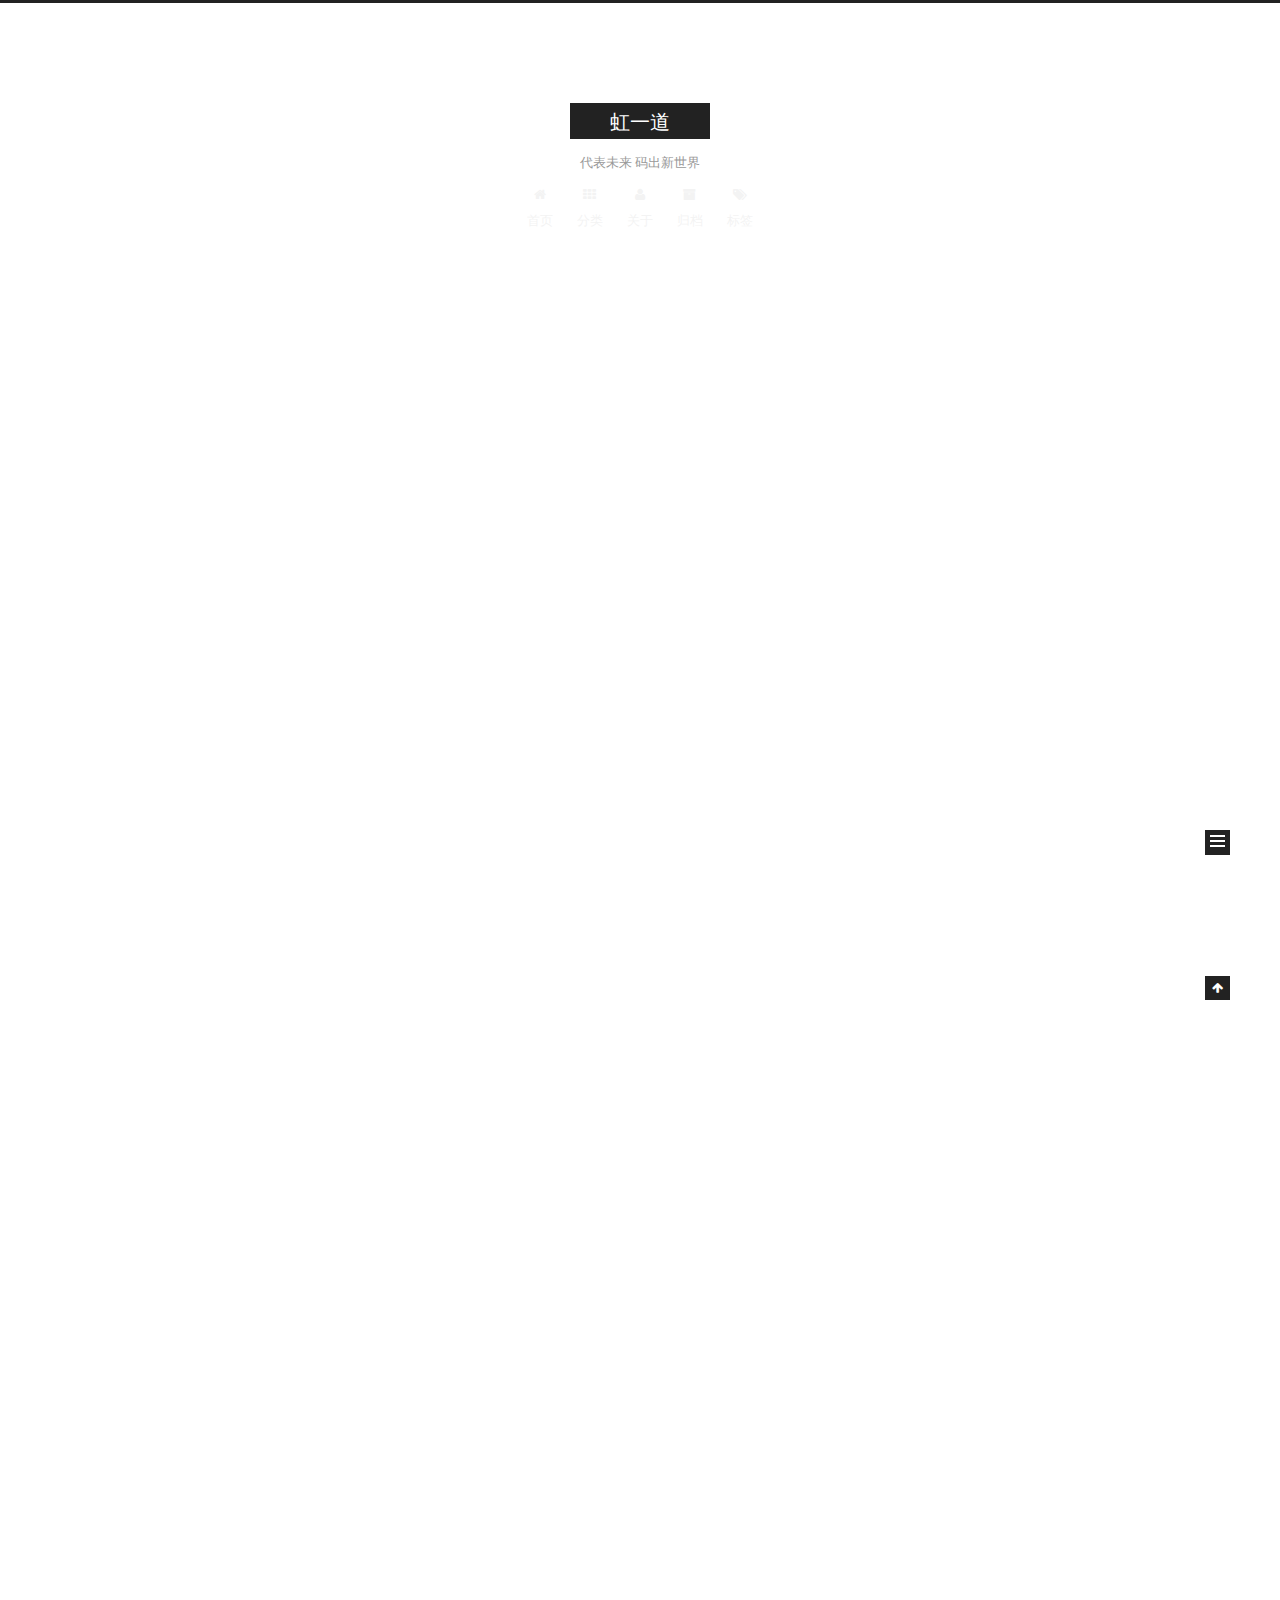
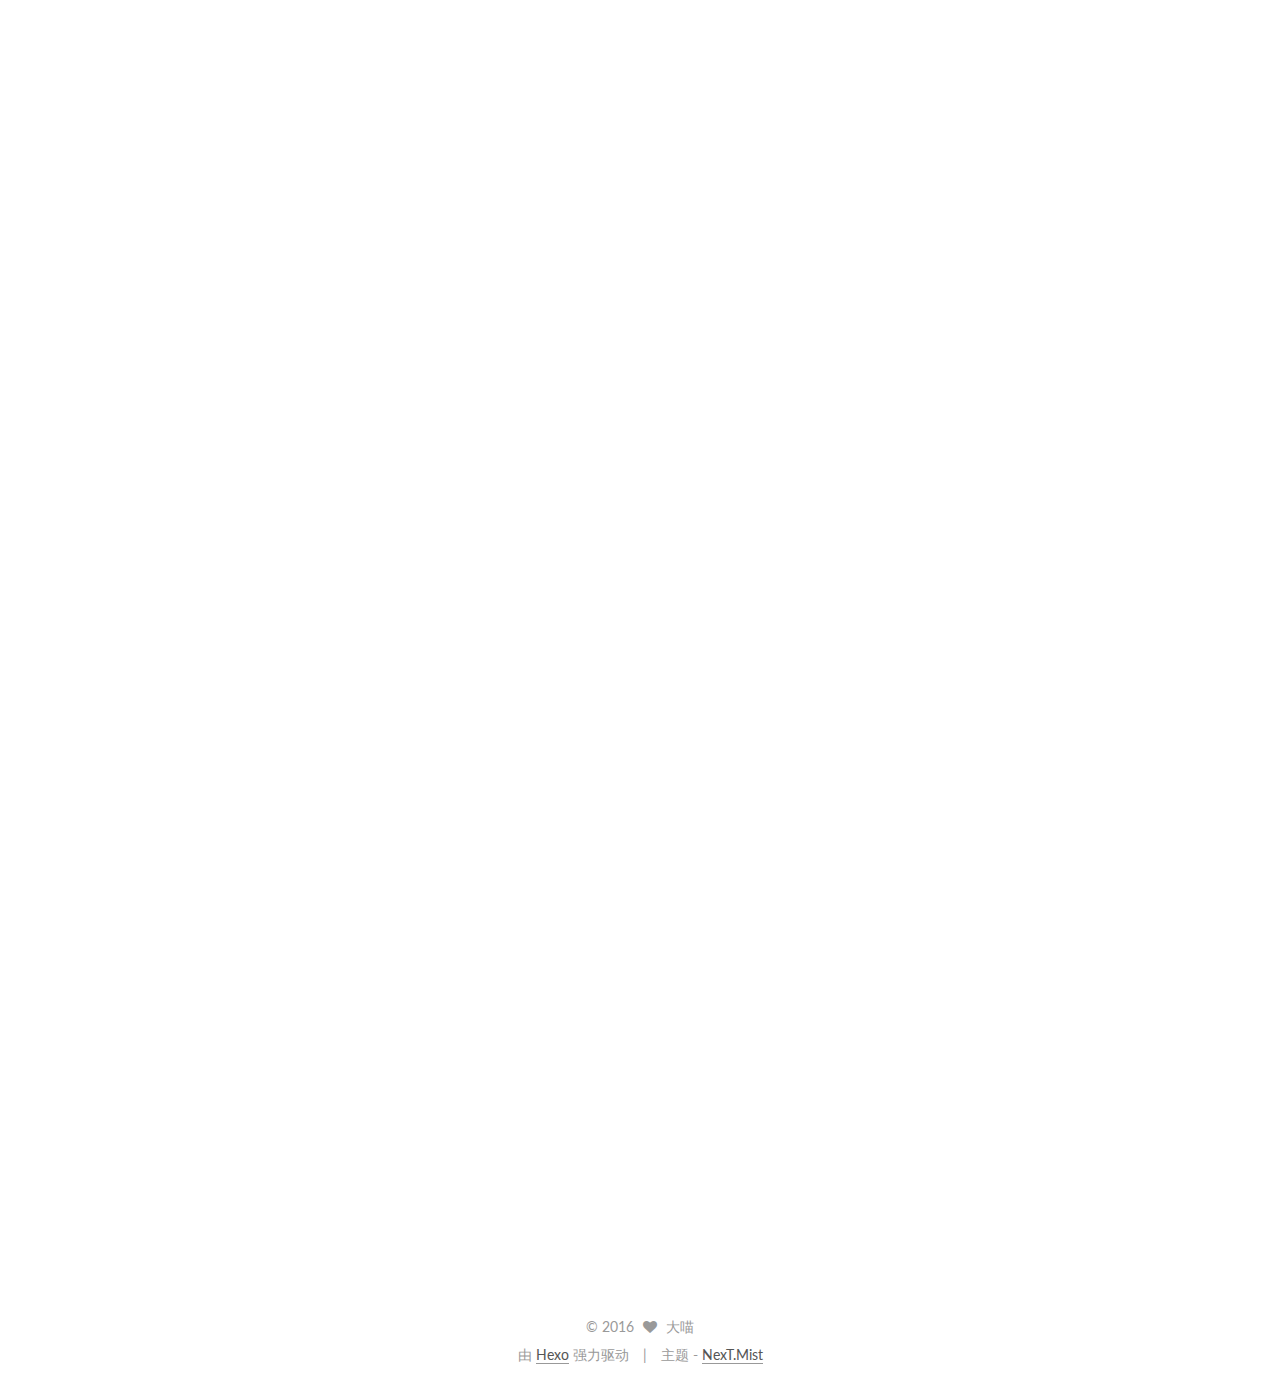
<file: index.html>
<!doctype html>



  


<html class="theme-next mist use-motion">
<head>
  <meta charset="UTF-8"/>
<meta http-equiv="X-UA-Compatible" content="IE=edge,chrome=1" />
<meta name="viewport" content="width=device-width, initial-scale=1, maximum-scale=1"/>



<meta http-equiv="Cache-Control" content="no-transform" />
<meta http-equiv="Cache-Control" content="no-siteapp" />












  <link href="/vendors/fancybox/source/jquery.fancybox.css?v=2.1.5" rel="stylesheet" type="text/css"/>




  <link href="//fonts.googleapis.com/css?family=Lato:300,400,700,400italic&subset=latin,latin-ext" rel="stylesheet" type="text/css">



<link href="/vendors/font-awesome/css/font-awesome.min.css?v=4.4.0" rel="stylesheet" type="text/css" />

<link href="/css/main.css?v=0.5.0" rel="stylesheet" type="text/css" />


  <meta name="keywords" content="Hexo, NexT" />








  <link rel="shortcut icon" type="image/x-icon" href="/favicon.ico?v=0.5.0" />






<meta name="description" content="在我眼里 你最勇敢">
<meta property="og:type" content="website">
<meta property="og:title" content="虹一道">
<meta property="og:url" content="http://www.ldaqiangl.com/index.html">
<meta property="og:site_name" content="虹一道">
<meta property="og:description" content="在我眼里 你最勇敢">
<meta name="twitter:card" content="summary">
<meta name="twitter:title" content="虹一道">
<meta name="twitter:description" content="在我眼里 你最勇敢">



<script type="text/javascript" id="hexo.configuration">
  var NexT = window.NexT || {};
  var CONFIG = {
    scheme: 'Mist',
    sidebar: {"position":"right","display":"post"},
    fancybox: true,
    motion: true,
    duoshuo: {
      userId: 0,
      author: '博主'
    }
  };
</script>

  <title> 虹一道 </title>
</head>

<body itemscope itemtype="http://schema.org/WebPage" lang="zh-Hans">

  










  
  
    
  

  <div class="container one-collumn sidebar-position-right 
   page-home 
 ">
    <div class="headband"></div>

    <header id="header" class="header" itemscope itemtype="http://schema.org/WPHeader">
      <div class="header-inner"><div class="site-meta ">
  

  <div class="custom-logo-site-title">
    <a href="/"  class="brand" rel="start">
      <span class="logo-line-before"><i></i></span>
      <span class="site-title">虹一道</span>
      <span class="logo-line-after"><i></i></span>
    </a>
  </div>
  <p class="site-subtitle">代表未来 码出新世界</p>
</div>

<div class="site-nav-toggle">
  <button>
    <span class="btn-bar"></span>
    <span class="btn-bar"></span>
    <span class="btn-bar"></span>
  </button>
</div>

<nav class="site-nav">
  

  
    <ul id="menu" class="menu">
      
        
        <li class="menu-item menu-item-home">
          <a href="/" rel="section">
            
              <i class="menu-item-icon fa fa-home fa-fw"></i> <br />
            
            首页
          </a>
        </li>
      
        
        <li class="menu-item menu-item-categories">
          <a href="/categories" rel="section">
            
              <i class="menu-item-icon fa fa-th fa-fw"></i> <br />
            
            分类
          </a>
        </li>
      
        
        <li class="menu-item menu-item-about">
          <a href="/about" rel="section">
            
              <i class="menu-item-icon fa fa-user fa-fw"></i> <br />
            
            关于
          </a>
        </li>
      
        
        <li class="menu-item menu-item-archives">
          <a href="/archives" rel="section">
            
              <i class="menu-item-icon fa fa-archive fa-fw"></i> <br />
            
            归档
          </a>
        </li>
      
        
        <li class="menu-item menu-item-tags">
          <a href="/tags" rel="section">
            
              <i class="menu-item-icon fa fa-tags fa-fw"></i> <br />
            
            标签
          </a>
        </li>
      

      
    </ul>
  

  
</nav>

 </div>
    </header>

    <main id="main" class="main">
      <div class="main-inner">
        <div class="content-wrap">
          <div id="content" class="content">
            
  <section id="posts" class="posts-expand">
    
      

  
  

  
  
  

  <article class="post post-type-normal " itemscope itemtype="http://schema.org/Article">

    
      <header class="post-header">

        
        
          <h1 class="post-title" itemprop="name headline">
            
            
              
                
                <a class="post-title-link" href="/2016/03/26/大喵的个人博客在hexo生根发芽啦/" itemprop="url">
                  大喵的个人博客在hexo生根发芽啦!
                </a>
              
            
          </h1>
        

        <div class="post-meta">
          <span class="post-time">
            <span class="post-meta-item-icon">
              <i class="fa fa-calendar-o"></i>
            </span>
            <span class="post-meta-item-text">发表于</span>
            <time itemprop="dateCreated" datetime="2016-03-26T02:05:36+08:00" content="2016-03-26">
              2016-03-26
            </time>
          </span>

          

          
            
          

          

          
          

        </div>
      </header>
    


    <div class="post-body" itemprop="articleBody">

      
      

      
        
          
            <h3 id="我的第一篇博文"><a href="#我的第一篇博文" class="headerlink" title="我的第一篇博文"></a>我的第一篇博文</h3><hr>
<p>我是大喵，目前从事web大前端的工作，近来手痒，研究了下hexo的配置、安装、调试和部署，DIY自己的主题，感觉飞一般的爽快啊有不有。。。</p>
<p>用几行代码表达下我这激动的小心情  </p>
<figure class="highlight plain"><table><tr><td class="gutter"><pre><span class="line">1</span><br><span class="line">2</span><br><span class="line">3</span><br><span class="line">4</span><br><span class="line">5</span><br></pre></td><td class="code"><pre><span class="line">while (!山无棱 || !天地合)</span><br><span class="line">&#123;</span><br><span class="line">document.write(心情 + +)</span><br><span class="line">document.write(&quot;&lt;br /&gt;&quot;)</span><br><span class="line">&#125;</span><br></pre></td></tr></table></figure>
<h3 id="我从此开始了文艺码农女青年"><a href="#我从此开始了文艺码农女青年" class="headerlink" title="我从此开始了文艺码农女青年"></a>我从此开始了文艺码农女青年</h3><hr>
<p><a href="https://github.com/rainbowMiao/" target="_blank" rel="external">点击这里</a> 是我的github，欢迎各界大牛小虾米给我star，助我早日成业界不可或缺的一媛哦！</p>
<h3 id="后记"><a href="#后记" class="headerlink" title="后记"></a>后记</h3><hr>
<blockquote>
<p>在理想的最美好世界中，一切都是为最美好的目的而设。 —— 伏尔泰</p>
</blockquote>
<p><img src="http://rainbowmiao.github.io/css/images/banner.jpg" alt="我的梦想在飞翔"></p>

          
        
      
    </div>

    <div>
      
    </div>

    <footer class="post-footer">
      

      

      
      
        <div class="post-eof"></div>
      
    </footer>
  </article>


    
      

  
  

  
  
  

  <article class="post post-type-normal " itemscope itemtype="http://schema.org/Article">

    
      <header class="post-header">

        
        
          <h1 class="post-title" itemprop="name headline">
            
            
              
                
                <a class="post-title-link" href="/2016/03/26/hello-world/" itemprop="url">
                  Hello World
                </a>
              
            
          </h1>
        

        <div class="post-meta">
          <span class="post-time">
            <span class="post-meta-item-icon">
              <i class="fa fa-calendar-o"></i>
            </span>
            <span class="post-meta-item-text">发表于</span>
            <time itemprop="dateCreated" datetime="2016-03-26T00:22:11+08:00" content="2016-03-26">
              2016-03-26
            </time>
          </span>

          

          
            
          

          

          
          

        </div>
      </header>
    


    <div class="post-body" itemprop="articleBody">

      
      

      
        
          
            <p>Welcome to <a href="https://hexo.io/" target="_blank" rel="external">Hexo</a>! This is your very first post. Check <a href="https://hexo.io/docs/" target="_blank" rel="external">documentation</a> for more info. If you get any problems when using Hexo, you can find the answer in <a href="https://hexo.io/docs/troubleshooting.html" target="_blank" rel="external">troubleshooting</a> or you can ask me on <a href="https://github.com/hexojs/hexo/issues" target="_blank" rel="external">GitHub</a>.</p>
<h2 id="Quick-Start"><a href="#Quick-Start" class="headerlink" title="Quick Start"></a>Quick Start</h2><h3 id="Create-a-new-post"><a href="#Create-a-new-post" class="headerlink" title="Create a new post"></a>Create a new post</h3><figure class="highlight bash"><table><tr><td class="gutter"><pre><span class="line">1</span><br></pre></td><td class="code"><pre><span class="line">$ hexo new <span class="string">"My New Post"</span></span><br></pre></td></tr></table></figure>
<p>More info: <a href="https://hexo.io/docs/writing.html" target="_blank" rel="external">Writing</a></p>
<h3 id="Run-server"><a href="#Run-server" class="headerlink" title="Run server"></a>Run server</h3><figure class="highlight bash"><table><tr><td class="gutter"><pre><span class="line">1</span><br></pre></td><td class="code"><pre><span class="line">$ hexo server</span><br></pre></td></tr></table></figure>
<p>More info: <a href="https://hexo.io/docs/server.html" target="_blank" rel="external">Server</a></p>
<h3 id="Generate-static-files"><a href="#Generate-static-files" class="headerlink" title="Generate static files"></a>Generate static files</h3><figure class="highlight bash"><table><tr><td class="gutter"><pre><span class="line">1</span><br></pre></td><td class="code"><pre><span class="line">$ hexo generate</span><br></pre></td></tr></table></figure>
<p>More info: <a href="https://hexo.io/docs/generating.html" target="_blank" rel="external">Generating</a></p>
<h3 id="Deploy-to-remote-sites"><a href="#Deploy-to-remote-sites" class="headerlink" title="Deploy to remote sites"></a>Deploy to remote sites</h3><figure class="highlight bash"><table><tr><td class="gutter"><pre><span class="line">1</span><br></pre></td><td class="code"><pre><span class="line">$ hexo deploy</span><br></pre></td></tr></table></figure>
<p>More info: <a href="https://hexo.io/docs/deployment.html" target="_blank" rel="external">Deployment</a></p>

          
        
      
    </div>

    <div>
      
    </div>

    <footer class="post-footer">
      

      

      
      
        <div class="post-eof"></div>
      
    </footer>
  </article>


    
  </section>

  


          </div>
          


          

        </div>
        
          
  
  <div class="sidebar-toggle">
    <div class="sidebar-toggle-line-wrap">
      <span class="sidebar-toggle-line sidebar-toggle-line-first"></span>
      <span class="sidebar-toggle-line sidebar-toggle-line-middle"></span>
      <span class="sidebar-toggle-line sidebar-toggle-line-last"></span>
    </div>
  </div>

  <aside id="sidebar" class="sidebar">
    <div class="sidebar-inner">

      

      

      <section class="site-overview sidebar-panel  sidebar-panel-active ">
        <div class="site-author motion-element" itemprop="author" itemscope itemtype="http://schema.org/Person">
          <img class="site-author-image" itemprop="image"
               src="/images/default_avatar.png"
               alt="大喵" />
          <p class="site-author-name" itemprop="name">大喵</p>
          <p class="site-description motion-element" itemprop="description">在我眼里 你最勇敢</p>
        </div>
        <nav class="site-state motion-element">
          <div class="site-state-item site-state-posts">
            <a href="/archives">
              <span class="site-state-item-count">2</span>
              <span class="site-state-item-name">日志</span>
            </a>
          </div>

          

          
            <div class="site-state-item site-state-tags">
              <a href="/tags">
                <span class="site-state-item-count">2</span>
                <span class="site-state-item-name">标签</span>
              </a>
            </div>
          

        </nav>

        

        <div class="links-of-author motion-element">
          
        </div>

        
        

        
        <div class="links-of-blogroll motion-element">
          
        </div>

      </section>

      

    </div>
  </aside>


        
      </div>
    </main>

    <footer id="footer" class="footer">
      <div class="footer-inner">
        <div class="copyright" >
  
  &copy; 
  <span itemprop="copyrightYear">2016</span>
  <span class="with-love">
    <i class="fa fa-heart"></i>
  </span>
  <span class="author" itemprop="copyrightHolder">大喵</span>
</div>

<div class="powered-by">
  由 <a class="theme-link" href="http://hexo.io">Hexo</a> 强力驱动
</div>

<div class="theme-info">
  主题 -
  <a class="theme-link" href="https://github.com/iissnan/hexo-theme-next">
    NexT.Mist
  </a>
</div>



      </div>
    </footer>

    <div class="back-to-top">
      <i class="fa fa-arrow-up"></i>
    </div>
  </div>

  


  




<script type="text/javascript">
  if (Object.prototype.toString.call(window.Promise) !== '[object Function]') {
    window.Promise = null;
  }
</script>


  <script type="text/javascript" src="/vendors/jquery/index.js?v=2.1.3"></script>

  <script type="text/javascript" src="/vendors/fastclick/lib/fastclick.min.js?v=1.0.6"></script>

  <script type="text/javascript" src="/vendors/jquery_lazyload/jquery.lazyload.js?v=1.9.7"></script>

  <script type="text/javascript" src="/vendors/velocity/velocity.min.js"></script>

  <script type="text/javascript" src="/vendors/velocity/velocity.ui.min.js"></script>

  <script type="text/javascript" src="/vendors/fancybox/source/jquery.fancybox.pack.js"></script>


  


  <script type="text/javascript" src="/js/src/utils.js?v=0.5.0"></script>

  <script type="text/javascript" src="/js/src/motion.js?v=0.5.0"></script>



  
  

  

  


  <script type="text/javascript" src="/js/src/bootstrap.js?v=0.5.0"></script>



  



  



  
  
  

  

  

</body>
</html>
</file>
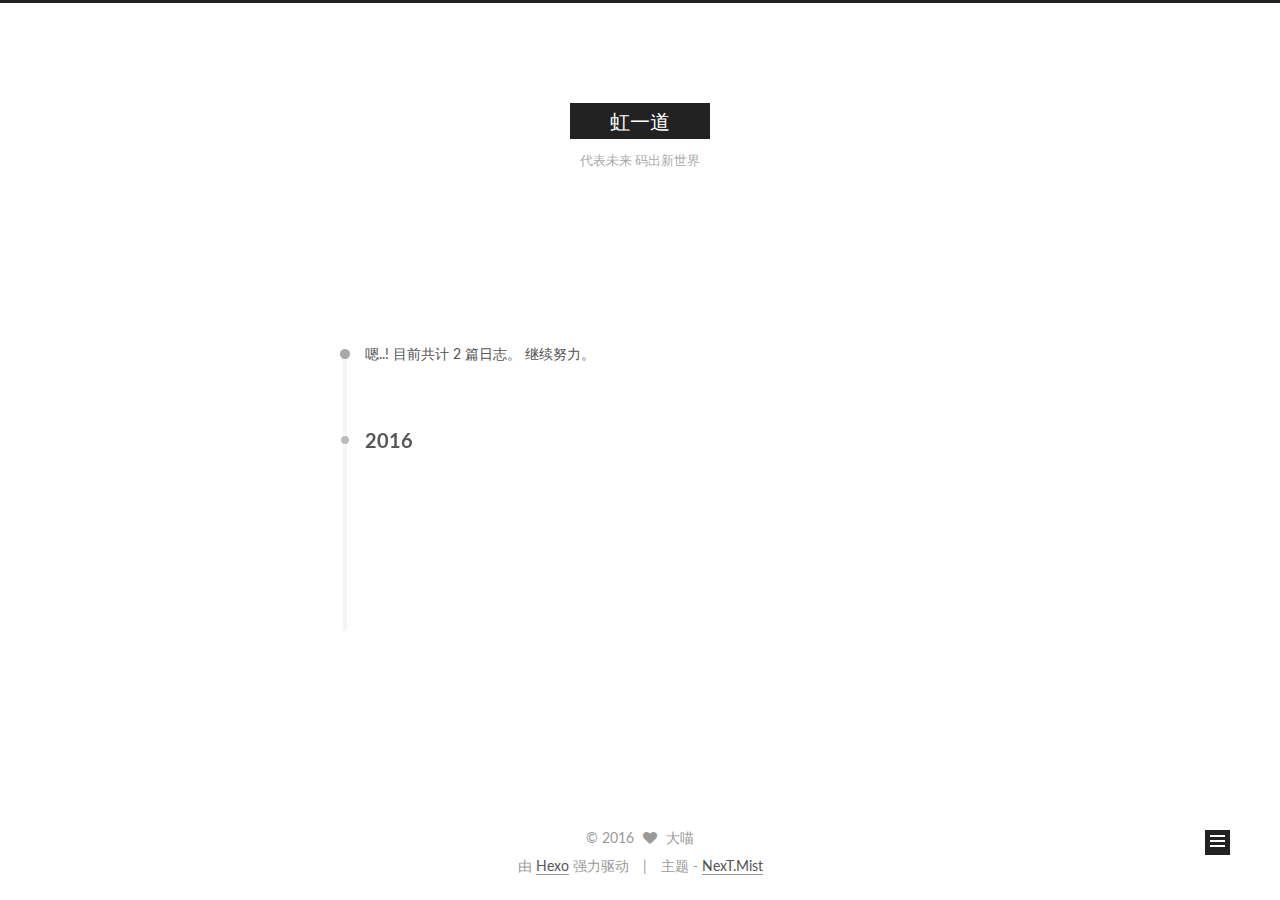
<file: archives/index.html>
<!doctype html>



  


<html class="theme-next mist use-motion">
<head>
  <meta charset="UTF-8"/>
<meta http-equiv="X-UA-Compatible" content="IE=edge,chrome=1" />
<meta name="viewport" content="width=device-width, initial-scale=1, maximum-scale=1"/>



<meta http-equiv="Cache-Control" content="no-transform" />
<meta http-equiv="Cache-Control" content="no-siteapp" />












  <link href="/vendors/fancybox/source/jquery.fancybox.css?v=2.1.5" rel="stylesheet" type="text/css"/>




  <link href="//fonts.googleapis.com/css?family=Lato:300,400,700,400italic&subset=latin,latin-ext" rel="stylesheet" type="text/css">



<link href="/vendors/font-awesome/css/font-awesome.min.css?v=4.4.0" rel="stylesheet" type="text/css" />

<link href="/css/main.css?v=0.5.0" rel="stylesheet" type="text/css" />


  <meta name="keywords" content="Hexo, NexT" />








  <link rel="shortcut icon" type="image/x-icon" href="/favicon.ico?v=0.5.0" />






<meta name="description" content="在我眼里 你最勇敢">
<meta property="og:type" content="website">
<meta property="og:title" content="虹一道">
<meta property="og:url" content="http://www.ldaqiangl.com/archives/index.html">
<meta property="og:site_name" content="虹一道">
<meta property="og:description" content="在我眼里 你最勇敢">
<meta name="twitter:card" content="summary">
<meta name="twitter:title" content="虹一道">
<meta name="twitter:description" content="在我眼里 你最勇敢">



<script type="text/javascript" id="hexo.configuration">
  var NexT = window.NexT || {};
  var CONFIG = {
    scheme: 'Mist',
    sidebar: {"position":"right","display":"post"},
    fancybox: true,
    motion: true,
    duoshuo: {
      userId: 0,
      author: '博主'
    }
  };
</script>

  <title> 归档 | 虹一道 </title>
</head>

<body itemscope itemtype="http://schema.org/WebPage" lang="zh-Hans">

  










  
  
    
  

  <div class="container one-collumn sidebar-position-right  page-archive  ">
    <div class="headband"></div>

    <header id="header" class="header" itemscope itemtype="http://schema.org/WPHeader">
      <div class="header-inner"><div class="site-meta ">
  

  <div class="custom-logo-site-title">
    <a href="/"  class="brand" rel="start">
      <span class="logo-line-before"><i></i></span>
      <span class="site-title">虹一道</span>
      <span class="logo-line-after"><i></i></span>
    </a>
  </div>
  <p class="site-subtitle">代表未来 码出新世界</p>
</div>

<div class="site-nav-toggle">
  <button>
    <span class="btn-bar"></span>
    <span class="btn-bar"></span>
    <span class="btn-bar"></span>
  </button>
</div>

<nav class="site-nav">
  

  
    <ul id="menu" class="menu">
      
        
        <li class="menu-item menu-item-home">
          <a href="/" rel="section">
            
              <i class="menu-item-icon fa fa-home fa-fw"></i> <br />
            
            首页
          </a>
        </li>
      
        
        <li class="menu-item menu-item-categories">
          <a href="/categories" rel="section">
            
              <i class="menu-item-icon fa fa-th fa-fw"></i> <br />
            
            分类
          </a>
        </li>
      
        
        <li class="menu-item menu-item-about">
          <a href="/about" rel="section">
            
              <i class="menu-item-icon fa fa-user fa-fw"></i> <br />
            
            关于
          </a>
        </li>
      
        
        <li class="menu-item menu-item-archives">
          <a href="/archives" rel="section">
            
              <i class="menu-item-icon fa fa-archive fa-fw"></i> <br />
            
            归档
          </a>
        </li>
      
        
        <li class="menu-item menu-item-tags">
          <a href="/tags" rel="section">
            
              <i class="menu-item-icon fa fa-tags fa-fw"></i> <br />
            
            标签
          </a>
        </li>
      

      
    </ul>
  

  
</nav>

 </div>
    </header>

    <main id="main" class="main">
      <div class="main-inner">
        <div class="content-wrap">
          <div id="content" class="content">
            

  <section id="posts" class="posts-collapse">
    <span class="archive-move-on"></span>

    <span class="archive-page-counter">
      
      
      
        
      
      嗯..! 目前共计 2 篇日志。 继续努力。
    </span>

    

      
      
      

      
        
        <div class="collection-title">
          <h2 class="archive-year motion-element" id="archive-year-2016">2016</h2>
        </div>
      
      

      

  <article class="post post-type-normal" itemscope itemtype="http://schema.org/Article">
    <header class="post-header">

      <h1 class="post-title">
        
            <a class="post-title-link" href="/2016/03/26/大喵的个人博客在hexo生根发芽啦/" itemprop="url">
              
                <span itemprop="name">大喵的个人博客在hexo生根发芽啦!</span>
              
            </a>
        
      </h1>

      <div class="post-meta">
        <time class="post-time" itemprop="dateCreated"
              datetime="2016-03-26T02:05:36+08:00"
              content="2016-03-26" >
          03-26
        </time>
      </div>

    </header>
  </article>



    

      
      
      

      
      

      

  <article class="post post-type-normal" itemscope itemtype="http://schema.org/Article">
    <header class="post-header">

      <h1 class="post-title">
        
            <a class="post-title-link" href="/2016/03/26/hello-world/" itemprop="url">
              
                <span itemprop="name">Hello World</span>
              
            </a>
        
      </h1>

      <div class="post-meta">
        <time class="post-time" itemprop="dateCreated"
              datetime="2016-03-26T00:22:11+08:00"
              content="2016-03-26" >
          03-26
        </time>
      </div>

    </header>
  </article>



    

  </section>

  



          </div>
          


          

        </div>
        
          
  
  <div class="sidebar-toggle">
    <div class="sidebar-toggle-line-wrap">
      <span class="sidebar-toggle-line sidebar-toggle-line-first"></span>
      <span class="sidebar-toggle-line sidebar-toggle-line-middle"></span>
      <span class="sidebar-toggle-line sidebar-toggle-line-last"></span>
    </div>
  </div>

  <aside id="sidebar" class="sidebar">
    <div class="sidebar-inner">

      

      

      <section class="site-overview sidebar-panel  sidebar-panel-active ">
        <div class="site-author motion-element" itemprop="author" itemscope itemtype="http://schema.org/Person">
          <img class="site-author-image" itemprop="image"
               src="/images/default_avatar.png"
               alt="大喵" />
          <p class="site-author-name" itemprop="name">大喵</p>
          <p class="site-description motion-element" itemprop="description">在我眼里 你最勇敢</p>
        </div>
        <nav class="site-state motion-element">
          <div class="site-state-item site-state-posts">
            <a href="/archives">
              <span class="site-state-item-count">2</span>
              <span class="site-state-item-name">日志</span>
            </a>
          </div>

          

          
            <div class="site-state-item site-state-tags">
              <a href="/tags">
                <span class="site-state-item-count">2</span>
                <span class="site-state-item-name">标签</span>
              </a>
            </div>
          

        </nav>

        

        <div class="links-of-author motion-element">
          
        </div>

        
        

        
        <div class="links-of-blogroll motion-element">
          
        </div>

      </section>

      

    </div>
  </aside>


        
      </div>
    </main>

    <footer id="footer" class="footer">
      <div class="footer-inner">
        <div class="copyright" >
  
  &copy; 
  <span itemprop="copyrightYear">2016</span>
  <span class="with-love">
    <i class="fa fa-heart"></i>
  </span>
  <span class="author" itemprop="copyrightHolder">大喵</span>
</div>

<div class="powered-by">
  由 <a class="theme-link" href="http://hexo.io">Hexo</a> 强力驱动
</div>

<div class="theme-info">
  主题 -
  <a class="theme-link" href="https://github.com/iissnan/hexo-theme-next">
    NexT.Mist
  </a>
</div>



      </div>
    </footer>

    <div class="back-to-top">
      <i class="fa fa-arrow-up"></i>
    </div>
  </div>

  


  




<script type="text/javascript">
  if (Object.prototype.toString.call(window.Promise) !== '[object Function]') {
    window.Promise = null;
  }
</script>


  <script type="text/javascript" src="/vendors/jquery/index.js?v=2.1.3"></script>

  <script type="text/javascript" src="/vendors/fastclick/lib/fastclick.min.js?v=1.0.6"></script>

  <script type="text/javascript" src="/vendors/jquery_lazyload/jquery.lazyload.js?v=1.9.7"></script>

  <script type="text/javascript" src="/vendors/velocity/velocity.min.js"></script>

  <script type="text/javascript" src="/vendors/velocity/velocity.ui.min.js"></script>

  <script type="text/javascript" src="/vendors/fancybox/source/jquery.fancybox.pack.js"></script>


  


  <script type="text/javascript" src="/js/src/utils.js?v=0.5.0"></script>

  <script type="text/javascript" src="/js/src/motion.js?v=0.5.0"></script>



  
  

  
  
    <script type="text/javascript" id="motion.page.archive">
      $('.archive-year').velocity('transition.slideLeftIn');
    </script>
  


  


  <script type="text/javascript" src="/js/src/bootstrap.js?v=0.5.0"></script>



  



  



  
  
  

  

  

</body>
</html>
</file>
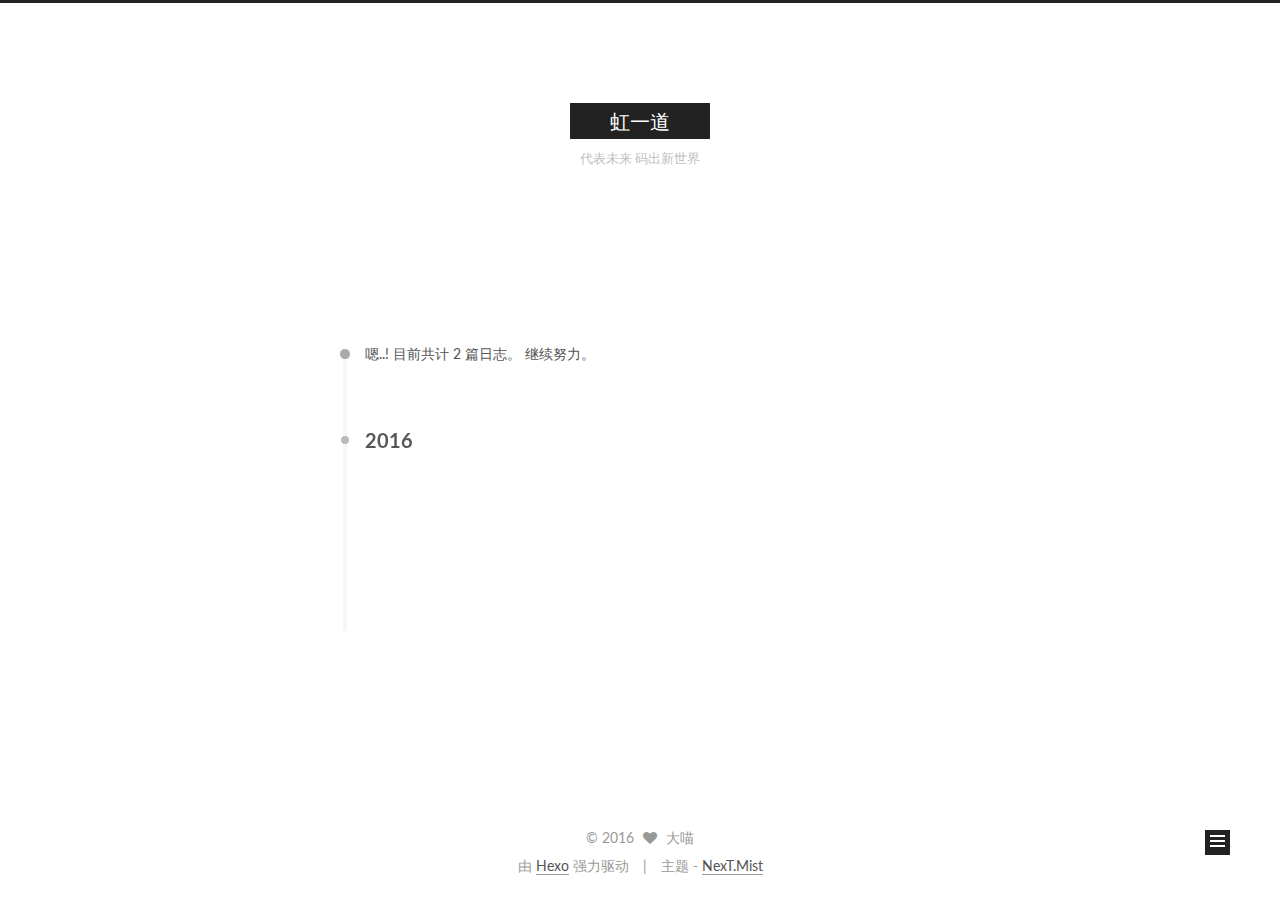
<file: archives/2016/index.html>
<!doctype html>



  


<html class="theme-next mist use-motion">
<head>
  <meta charset="UTF-8"/>
<meta http-equiv="X-UA-Compatible" content="IE=edge,chrome=1" />
<meta name="viewport" content="width=device-width, initial-scale=1, maximum-scale=1"/>



<meta http-equiv="Cache-Control" content="no-transform" />
<meta http-equiv="Cache-Control" content="no-siteapp" />












  <link href="/vendors/fancybox/source/jquery.fancybox.css?v=2.1.5" rel="stylesheet" type="text/css"/>




  <link href="//fonts.googleapis.com/css?family=Lato:300,400,700,400italic&subset=latin,latin-ext" rel="stylesheet" type="text/css">



<link href="/vendors/font-awesome/css/font-awesome.min.css?v=4.4.0" rel="stylesheet" type="text/css" />

<link href="/css/main.css?v=0.5.0" rel="stylesheet" type="text/css" />


  <meta name="keywords" content="Hexo, NexT" />








  <link rel="shortcut icon" type="image/x-icon" href="/favicon.ico?v=0.5.0" />






<meta name="description" content="在我眼里 你最勇敢">
<meta property="og:type" content="website">
<meta property="og:title" content="虹一道">
<meta property="og:url" content="http://www.ldaqiangl.com/archives/2016/index.html">
<meta property="og:site_name" content="虹一道">
<meta property="og:description" content="在我眼里 你最勇敢">
<meta name="twitter:card" content="summary">
<meta name="twitter:title" content="虹一道">
<meta name="twitter:description" content="在我眼里 你最勇敢">



<script type="text/javascript" id="hexo.configuration">
  var NexT = window.NexT || {};
  var CONFIG = {
    scheme: 'Mist',
    sidebar: {"position":"right","display":"post"},
    fancybox: true,
    motion: true,
    duoshuo: {
      userId: 0,
      author: '博主'
    }
  };
</script>

  <title> 归档 | 虹一道 </title>
</head>

<body itemscope itemtype="http://schema.org/WebPage" lang="zh-Hans">

  










  
  
    
  

  <div class="container one-collumn sidebar-position-right  page-archive  ">
    <div class="headband"></div>

    <header id="header" class="header" itemscope itemtype="http://schema.org/WPHeader">
      <div class="header-inner"><div class="site-meta ">
  

  <div class="custom-logo-site-title">
    <a href="/"  class="brand" rel="start">
      <span class="logo-line-before"><i></i></span>
      <span class="site-title">虹一道</span>
      <span class="logo-line-after"><i></i></span>
    </a>
  </div>
  <p class="site-subtitle">代表未来 码出新世界</p>
</div>

<div class="site-nav-toggle">
  <button>
    <span class="btn-bar"></span>
    <span class="btn-bar"></span>
    <span class="btn-bar"></span>
  </button>
</div>

<nav class="site-nav">
  

  
    <ul id="menu" class="menu">
      
        
        <li class="menu-item menu-item-home">
          <a href="/" rel="section">
            
              <i class="menu-item-icon fa fa-home fa-fw"></i> <br />
            
            首页
          </a>
        </li>
      
        
        <li class="menu-item menu-item-categories">
          <a href="/categories" rel="section">
            
              <i class="menu-item-icon fa fa-th fa-fw"></i> <br />
            
            分类
          </a>
        </li>
      
        
        <li class="menu-item menu-item-about">
          <a href="/about" rel="section">
            
              <i class="menu-item-icon fa fa-user fa-fw"></i> <br />
            
            关于
          </a>
        </li>
      
        
        <li class="menu-item menu-item-archives">
          <a href="/archives" rel="section">
            
              <i class="menu-item-icon fa fa-archive fa-fw"></i> <br />
            
            归档
          </a>
        </li>
      
        
        <li class="menu-item menu-item-tags">
          <a href="/tags" rel="section">
            
              <i class="menu-item-icon fa fa-tags fa-fw"></i> <br />
            
            标签
          </a>
        </li>
      

      
    </ul>
  

  
</nav>

 </div>
    </header>

    <main id="main" class="main">
      <div class="main-inner">
        <div class="content-wrap">
          <div id="content" class="content">
            

  <section id="posts" class="posts-collapse">
    <span class="archive-move-on"></span>

    <span class="archive-page-counter">
      
      
      
        
      
      嗯..! 目前共计 2 篇日志。 继续努力。
    </span>

    

      
      
      

      
        
        <div class="collection-title">
          <h2 class="archive-year motion-element" id="archive-year-2016">2016</h2>
        </div>
      
      

      

  <article class="post post-type-normal" itemscope itemtype="http://schema.org/Article">
    <header class="post-header">

      <h1 class="post-title">
        
            <a class="post-title-link" href="/2016/03/26/大喵的个人博客在hexo生根发芽啦/" itemprop="url">
              
                <span itemprop="name">大喵的个人博客在hexo生根发芽啦!</span>
              
            </a>
        
      </h1>

      <div class="post-meta">
        <time class="post-time" itemprop="dateCreated"
              datetime="2016-03-26T02:05:36+08:00"
              content="2016-03-26" >
          03-26
        </time>
      </div>

    </header>
  </article>



    

      
      
      

      
      

      

  <article class="post post-type-normal" itemscope itemtype="http://schema.org/Article">
    <header class="post-header">

      <h1 class="post-title">
        
            <a class="post-title-link" href="/2016/03/26/hello-world/" itemprop="url">
              
                <span itemprop="name">Hello World</span>
              
            </a>
        
      </h1>

      <div class="post-meta">
        <time class="post-time" itemprop="dateCreated"
              datetime="2016-03-26T00:22:11+08:00"
              content="2016-03-26" >
          03-26
        </time>
      </div>

    </header>
  </article>



    

  </section>

  



          </div>
          


          

        </div>
        
          
  
  <div class="sidebar-toggle">
    <div class="sidebar-toggle-line-wrap">
      <span class="sidebar-toggle-line sidebar-toggle-line-first"></span>
      <span class="sidebar-toggle-line sidebar-toggle-line-middle"></span>
      <span class="sidebar-toggle-line sidebar-toggle-line-last"></span>
    </div>
  </div>

  <aside id="sidebar" class="sidebar">
    <div class="sidebar-inner">

      

      

      <section class="site-overview sidebar-panel  sidebar-panel-active ">
        <div class="site-author motion-element" itemprop="author" itemscope itemtype="http://schema.org/Person">
          <img class="site-author-image" itemprop="image"
               src="/images/default_avatar.png"
               alt="大喵" />
          <p class="site-author-name" itemprop="name">大喵</p>
          <p class="site-description motion-element" itemprop="description">在我眼里 你最勇敢</p>
        </div>
        <nav class="site-state motion-element">
          <div class="site-state-item site-state-posts">
            <a href="/archives">
              <span class="site-state-item-count">2</span>
              <span class="site-state-item-name">日志</span>
            </a>
          </div>

          

          
            <div class="site-state-item site-state-tags">
              <a href="/tags">
                <span class="site-state-item-count">2</span>
                <span class="site-state-item-name">标签</span>
              </a>
            </div>
          

        </nav>

        

        <div class="links-of-author motion-element">
          
        </div>

        
        

        
        <div class="links-of-blogroll motion-element">
          
        </div>

      </section>

      

    </div>
  </aside>


        
      </div>
    </main>

    <footer id="footer" class="footer">
      <div class="footer-inner">
        <div class="copyright" >
  
  &copy; 
  <span itemprop="copyrightYear">2016</span>
  <span class="with-love">
    <i class="fa fa-heart"></i>
  </span>
  <span class="author" itemprop="copyrightHolder">大喵</span>
</div>

<div class="powered-by">
  由 <a class="theme-link" href="http://hexo.io">Hexo</a> 强力驱动
</div>

<div class="theme-info">
  主题 -
  <a class="theme-link" href="https://github.com/iissnan/hexo-theme-next">
    NexT.Mist
  </a>
</div>



      </div>
    </footer>

    <div class="back-to-top">
      <i class="fa fa-arrow-up"></i>
    </div>
  </div>

  


  




<script type="text/javascript">
  if (Object.prototype.toString.call(window.Promise) !== '[object Function]') {
    window.Promise = null;
  }
</script>


  <script type="text/javascript" src="/vendors/jquery/index.js?v=2.1.3"></script>

  <script type="text/javascript" src="/vendors/fastclick/lib/fastclick.min.js?v=1.0.6"></script>

  <script type="text/javascript" src="/vendors/jquery_lazyload/jquery.lazyload.js?v=1.9.7"></script>

  <script type="text/javascript" src="/vendors/velocity/velocity.min.js"></script>

  <script type="text/javascript" src="/vendors/velocity/velocity.ui.min.js"></script>

  <script type="text/javascript" src="/vendors/fancybox/source/jquery.fancybox.pack.js"></script>


  


  <script type="text/javascript" src="/js/src/utils.js?v=0.5.0"></script>

  <script type="text/javascript" src="/js/src/motion.js?v=0.5.0"></script>



  
  

  
  
    <script type="text/javascript" id="motion.page.archive">
      $('.archive-year').velocity('transition.slideLeftIn');
    </script>
  


  


  <script type="text/javascript" src="/js/src/bootstrap.js?v=0.5.0"></script>



  



  



  
  
  

  

  

</body>
</html>
</file>
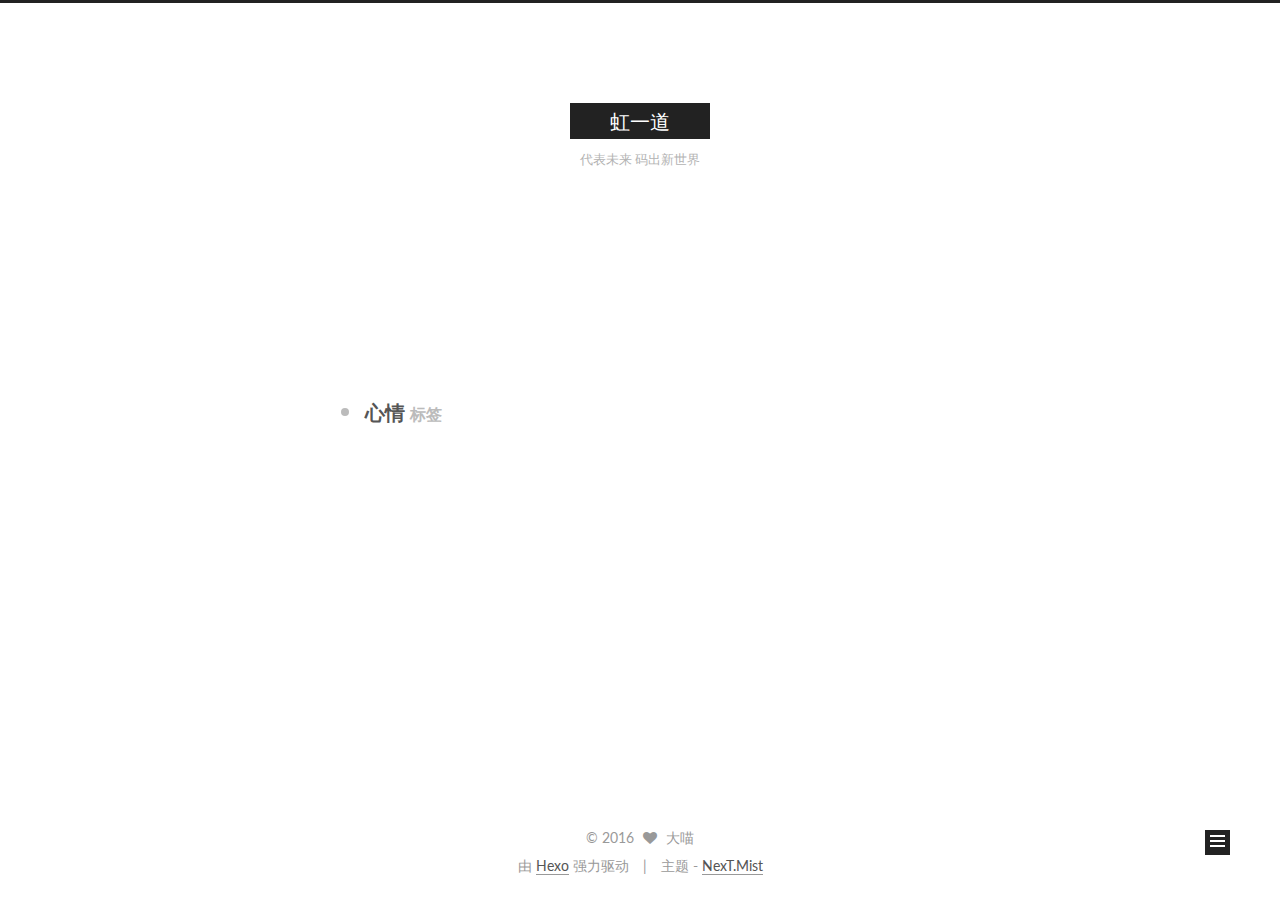
<file: tags/心情/index.html>
<!doctype html>



  


<html class="theme-next mist use-motion">
<head>
  <meta charset="UTF-8"/>
<meta http-equiv="X-UA-Compatible" content="IE=edge,chrome=1" />
<meta name="viewport" content="width=device-width, initial-scale=1, maximum-scale=1"/>



<meta http-equiv="Cache-Control" content="no-transform" />
<meta http-equiv="Cache-Control" content="no-siteapp" />












  <link href="/vendors/fancybox/source/jquery.fancybox.css?v=2.1.5" rel="stylesheet" type="text/css"/>




  <link href="//fonts.googleapis.com/css?family=Lato:300,400,700,400italic&subset=latin,latin-ext" rel="stylesheet" type="text/css">



<link href="/vendors/font-awesome/css/font-awesome.min.css?v=4.4.0" rel="stylesheet" type="text/css" />

<link href="/css/main.css?v=0.5.0" rel="stylesheet" type="text/css" />


  <meta name="keywords" content="Hexo, NexT" />








  <link rel="shortcut icon" type="image/x-icon" href="/favicon.ico?v=0.5.0" />






<meta name="description" content="在我眼里 你最勇敢">
<meta property="og:type" content="website">
<meta property="og:title" content="虹一道">
<meta property="og:url" content="http://www.ldaqiangl.com/tags/心情/index.html">
<meta property="og:site_name" content="虹一道">
<meta property="og:description" content="在我眼里 你最勇敢">
<meta name="twitter:card" content="summary">
<meta name="twitter:title" content="虹一道">
<meta name="twitter:description" content="在我眼里 你最勇敢">



<script type="text/javascript" id="hexo.configuration">
  var NexT = window.NexT || {};
  var CONFIG = {
    scheme: 'Mist',
    sidebar: {"position":"right","display":"post"},
    fancybox: true,
    motion: true,
    duoshuo: {
      userId: 0,
      author: '博主'
    }
  };
</script>

  <title> 标签: 心情 | 虹一道 </title>
</head>

<body itemscope itemtype="http://schema.org/WebPage" lang="zh-Hans">

  










  
  
    
  

  <div class="container one-collumn sidebar-position-right  ">
    <div class="headband"></div>

    <header id="header" class="header" itemscope itemtype="http://schema.org/WPHeader">
      <div class="header-inner"><div class="site-meta ">
  

  <div class="custom-logo-site-title">
    <a href="/"  class="brand" rel="start">
      <span class="logo-line-before"><i></i></span>
      <span class="site-title">虹一道</span>
      <span class="logo-line-after"><i></i></span>
    </a>
  </div>
  <p class="site-subtitle">代表未来 码出新世界</p>
</div>

<div class="site-nav-toggle">
  <button>
    <span class="btn-bar"></span>
    <span class="btn-bar"></span>
    <span class="btn-bar"></span>
  </button>
</div>

<nav class="site-nav">
  

  
    <ul id="menu" class="menu">
      
        
        <li class="menu-item menu-item-home">
          <a href="/" rel="section">
            
              <i class="menu-item-icon fa fa-home fa-fw"></i> <br />
            
            首页
          </a>
        </li>
      
        
        <li class="menu-item menu-item-categories">
          <a href="/categories" rel="section">
            
              <i class="menu-item-icon fa fa-th fa-fw"></i> <br />
            
            分类
          </a>
        </li>
      
        
        <li class="menu-item menu-item-about">
          <a href="/about" rel="section">
            
              <i class="menu-item-icon fa fa-user fa-fw"></i> <br />
            
            关于
          </a>
        </li>
      
        
        <li class="menu-item menu-item-archives">
          <a href="/archives" rel="section">
            
              <i class="menu-item-icon fa fa-archive fa-fw"></i> <br />
            
            归档
          </a>
        </li>
      
        
        <li class="menu-item menu-item-tags">
          <a href="/tags" rel="section">
            
              <i class="menu-item-icon fa fa-tags fa-fw"></i> <br />
            
            标签
          </a>
        </li>
      

      
    </ul>
  

  
</nav>

 </div>
    </header>

    <main id="main" class="main">
      <div class="main-inner">
        <div class="content-wrap">
          <div id="content" class="content">
            

  <div id="posts" class="posts-collapse">
    <div class="collection-title">
      <h2 >
        心情
        <small>标签</small>
      </h2>
    </div>

    
      

  <article class="post post-type-normal" itemscope itemtype="http://schema.org/Article">
    <header class="post-header">

      <h1 class="post-title">
        
            <a class="post-title-link" href="/2016/03/26/大喵的个人博客在hexo生根发芽啦/" itemprop="url">
              
                <span itemprop="name">大喵的个人博客在hexo生根发芽啦!</span>
              
            </a>
        
      </h1>

      <div class="post-meta">
        <time class="post-time" itemprop="dateCreated"
              datetime="2016-03-26T02:05:36+08:00"
              content="2016-03-26" >
          03-26
        </time>
      </div>

    </header>
  </article>


    
  </div>

  


          </div>
          


          

        </div>
        
          
  
  <div class="sidebar-toggle">
    <div class="sidebar-toggle-line-wrap">
      <span class="sidebar-toggle-line sidebar-toggle-line-first"></span>
      <span class="sidebar-toggle-line sidebar-toggle-line-middle"></span>
      <span class="sidebar-toggle-line sidebar-toggle-line-last"></span>
    </div>
  </div>

  <aside id="sidebar" class="sidebar">
    <div class="sidebar-inner">

      

      

      <section class="site-overview sidebar-panel  sidebar-panel-active ">
        <div class="site-author motion-element" itemprop="author" itemscope itemtype="http://schema.org/Person">
          <img class="site-author-image" itemprop="image"
               src="/images/default_avatar.png"
               alt="大喵" />
          <p class="site-author-name" itemprop="name">大喵</p>
          <p class="site-description motion-element" itemprop="description">在我眼里 你最勇敢</p>
        </div>
        <nav class="site-state motion-element">
          <div class="site-state-item site-state-posts">
            <a href="/archives">
              <span class="site-state-item-count">2</span>
              <span class="site-state-item-name">日志</span>
            </a>
          </div>

          

          
            <div class="site-state-item site-state-tags">
              <a href="/tags">
                <span class="site-state-item-count">2</span>
                <span class="site-state-item-name">标签</span>
              </a>
            </div>
          

        </nav>

        

        <div class="links-of-author motion-element">
          
        </div>

        
        

        
        <div class="links-of-blogroll motion-element">
          
        </div>

      </section>

      

    </div>
  </aside>


        
      </div>
    </main>

    <footer id="footer" class="footer">
      <div class="footer-inner">
        <div class="copyright" >
  
  &copy; 
  <span itemprop="copyrightYear">2016</span>
  <span class="with-love">
    <i class="fa fa-heart"></i>
  </span>
  <span class="author" itemprop="copyrightHolder">大喵</span>
</div>

<div class="powered-by">
  由 <a class="theme-link" href="http://hexo.io">Hexo</a> 强力驱动
</div>

<div class="theme-info">
  主题 -
  <a class="theme-link" href="https://github.com/iissnan/hexo-theme-next">
    NexT.Mist
  </a>
</div>



      </div>
    </footer>

    <div class="back-to-top">
      <i class="fa fa-arrow-up"></i>
    </div>
  </div>

  


  




<script type="text/javascript">
  if (Object.prototype.toString.call(window.Promise) !== '[object Function]') {
    window.Promise = null;
  }
</script>


  <script type="text/javascript" src="/vendors/jquery/index.js?v=2.1.3"></script>

  <script type="text/javascript" src="/vendors/fastclick/lib/fastclick.min.js?v=1.0.6"></script>

  <script type="text/javascript" src="/vendors/jquery_lazyload/jquery.lazyload.js?v=1.9.7"></script>

  <script type="text/javascript" src="/vendors/velocity/velocity.min.js"></script>

  <script type="text/javascript" src="/vendors/velocity/velocity.ui.min.js"></script>

  <script type="text/javascript" src="/vendors/fancybox/source/jquery.fancybox.pack.js"></script>


  


  <script type="text/javascript" src="/js/src/utils.js?v=0.5.0"></script>

  <script type="text/javascript" src="/js/src/motion.js?v=0.5.0"></script>



  
  

  

  


  <script type="text/javascript" src="/js/src/bootstrap.js?v=0.5.0"></script>



  



  



  
  
  

  

  

</body>
</html>
</file>
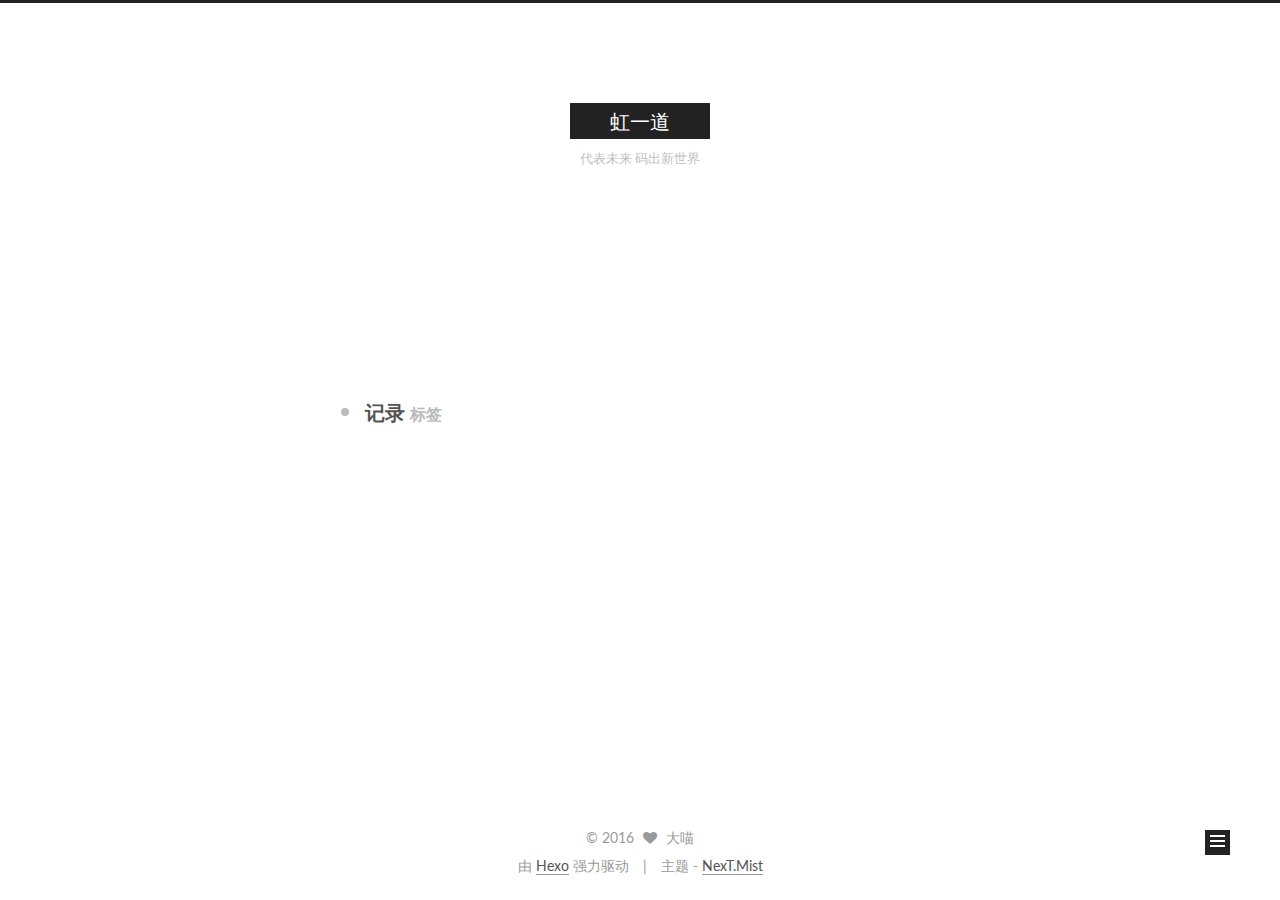
<file: tags/记录/index.html>
<!doctype html>



  


<html class="theme-next mist use-motion">
<head>
  <meta charset="UTF-8"/>
<meta http-equiv="X-UA-Compatible" content="IE=edge,chrome=1" />
<meta name="viewport" content="width=device-width, initial-scale=1, maximum-scale=1"/>



<meta http-equiv="Cache-Control" content="no-transform" />
<meta http-equiv="Cache-Control" content="no-siteapp" />












  <link href="/vendors/fancybox/source/jquery.fancybox.css?v=2.1.5" rel="stylesheet" type="text/css"/>




  <link href="//fonts.googleapis.com/css?family=Lato:300,400,700,400italic&subset=latin,latin-ext" rel="stylesheet" type="text/css">



<link href="/vendors/font-awesome/css/font-awesome.min.css?v=4.4.0" rel="stylesheet" type="text/css" />

<link href="/css/main.css?v=0.5.0" rel="stylesheet" type="text/css" />


  <meta name="keywords" content="Hexo, NexT" />








  <link rel="shortcut icon" type="image/x-icon" href="/favicon.ico?v=0.5.0" />






<meta name="description" content="在我眼里 你最勇敢">
<meta property="og:type" content="website">
<meta property="og:title" content="虹一道">
<meta property="og:url" content="http://www.ldaqiangl.com/tags/记录/index.html">
<meta property="og:site_name" content="虹一道">
<meta property="og:description" content="在我眼里 你最勇敢">
<meta name="twitter:card" content="summary">
<meta name="twitter:title" content="虹一道">
<meta name="twitter:description" content="在我眼里 你最勇敢">



<script type="text/javascript" id="hexo.configuration">
  var NexT = window.NexT || {};
  var CONFIG = {
    scheme: 'Mist',
    sidebar: {"position":"right","display":"post"},
    fancybox: true,
    motion: true,
    duoshuo: {
      userId: 0,
      author: '博主'
    }
  };
</script>

  <title> 标签: 记录 | 虹一道 </title>
</head>

<body itemscope itemtype="http://schema.org/WebPage" lang="zh-Hans">

  










  
  
    
  

  <div class="container one-collumn sidebar-position-right  ">
    <div class="headband"></div>

    <header id="header" class="header" itemscope itemtype="http://schema.org/WPHeader">
      <div class="header-inner"><div class="site-meta ">
  

  <div class="custom-logo-site-title">
    <a href="/"  class="brand" rel="start">
      <span class="logo-line-before"><i></i></span>
      <span class="site-title">虹一道</span>
      <span class="logo-line-after"><i></i></span>
    </a>
  </div>
  <p class="site-subtitle">代表未来 码出新世界</p>
</div>

<div class="site-nav-toggle">
  <button>
    <span class="btn-bar"></span>
    <span class="btn-bar"></span>
    <span class="btn-bar"></span>
  </button>
</div>

<nav class="site-nav">
  

  
    <ul id="menu" class="menu">
      
        
        <li class="menu-item menu-item-home">
          <a href="/" rel="section">
            
              <i class="menu-item-icon fa fa-home fa-fw"></i> <br />
            
            首页
          </a>
        </li>
      
        
        <li class="menu-item menu-item-categories">
          <a href="/categories" rel="section">
            
              <i class="menu-item-icon fa fa-th fa-fw"></i> <br />
            
            分类
          </a>
        </li>
      
        
        <li class="menu-item menu-item-about">
          <a href="/about" rel="section">
            
              <i class="menu-item-icon fa fa-user fa-fw"></i> <br />
            
            关于
          </a>
        </li>
      
        
        <li class="menu-item menu-item-archives">
          <a href="/archives" rel="section">
            
              <i class="menu-item-icon fa fa-archive fa-fw"></i> <br />
            
            归档
          </a>
        </li>
      
        
        <li class="menu-item menu-item-tags">
          <a href="/tags" rel="section">
            
              <i class="menu-item-icon fa fa-tags fa-fw"></i> <br />
            
            标签
          </a>
        </li>
      

      
    </ul>
  

  
</nav>

 </div>
    </header>

    <main id="main" class="main">
      <div class="main-inner">
        <div class="content-wrap">
          <div id="content" class="content">
            

  <div id="posts" class="posts-collapse">
    <div class="collection-title">
      <h2 >
        记录
        <small>标签</small>
      </h2>
    </div>

    
      

  <article class="post post-type-normal" itemscope itemtype="http://schema.org/Article">
    <header class="post-header">

      <h1 class="post-title">
        
            <a class="post-title-link" href="/2016/03/26/大喵的个人博客在hexo生根发芽啦/" itemprop="url">
              
                <span itemprop="name">大喵的个人博客在hexo生根发芽啦!</span>
              
            </a>
        
      </h1>

      <div class="post-meta">
        <time class="post-time" itemprop="dateCreated"
              datetime="2016-03-26T02:05:36+08:00"
              content="2016-03-26" >
          03-26
        </time>
      </div>

    </header>
  </article>


    
  </div>

  


          </div>
          


          

        </div>
        
          
  
  <div class="sidebar-toggle">
    <div class="sidebar-toggle-line-wrap">
      <span class="sidebar-toggle-line sidebar-toggle-line-first"></span>
      <span class="sidebar-toggle-line sidebar-toggle-line-middle"></span>
      <span class="sidebar-toggle-line sidebar-toggle-line-last"></span>
    </div>
  </div>

  <aside id="sidebar" class="sidebar">
    <div class="sidebar-inner">

      

      

      <section class="site-overview sidebar-panel  sidebar-panel-active ">
        <div class="site-author motion-element" itemprop="author" itemscope itemtype="http://schema.org/Person">
          <img class="site-author-image" itemprop="image"
               src="/images/default_avatar.png"
               alt="大喵" />
          <p class="site-author-name" itemprop="name">大喵</p>
          <p class="site-description motion-element" itemprop="description">在我眼里 你最勇敢</p>
        </div>
        <nav class="site-state motion-element">
          <div class="site-state-item site-state-posts">
            <a href="/archives">
              <span class="site-state-item-count">2</span>
              <span class="site-state-item-name">日志</span>
            </a>
          </div>

          

          
            <div class="site-state-item site-state-tags">
              <a href="/tags">
                <span class="site-state-item-count">2</span>
                <span class="site-state-item-name">标签</span>
              </a>
            </div>
          

        </nav>

        

        <div class="links-of-author motion-element">
          
        </div>

        
        

        
        <div class="links-of-blogroll motion-element">
          
        </div>

      </section>

      

    </div>
  </aside>


        
      </div>
    </main>

    <footer id="footer" class="footer">
      <div class="footer-inner">
        <div class="copyright" >
  
  &copy; 
  <span itemprop="copyrightYear">2016</span>
  <span class="with-love">
    <i class="fa fa-heart"></i>
  </span>
  <span class="author" itemprop="copyrightHolder">大喵</span>
</div>

<div class="powered-by">
  由 <a class="theme-link" href="http://hexo.io">Hexo</a> 强力驱动
</div>

<div class="theme-info">
  主题 -
  <a class="theme-link" href="https://github.com/iissnan/hexo-theme-next">
    NexT.Mist
  </a>
</div>



      </div>
    </footer>

    <div class="back-to-top">
      <i class="fa fa-arrow-up"></i>
    </div>
  </div>

  


  




<script type="text/javascript">
  if (Object.prototype.toString.call(window.Promise) !== '[object Function]') {
    window.Promise = null;
  }
</script>


  <script type="text/javascript" src="/vendors/jquery/index.js?v=2.1.3"></script>

  <script type="text/javascript" src="/vendors/fastclick/lib/fastclick.min.js?v=1.0.6"></script>

  <script type="text/javascript" src="/vendors/jquery_lazyload/jquery.lazyload.js?v=1.9.7"></script>

  <script type="text/javascript" src="/vendors/velocity/velocity.min.js"></script>

  <script type="text/javascript" src="/vendors/velocity/velocity.ui.min.js"></script>

  <script type="text/javascript" src="/vendors/fancybox/source/jquery.fancybox.pack.js"></script>


  


  <script type="text/javascript" src="/js/src/utils.js?v=0.5.0"></script>

  <script type="text/javascript" src="/js/src/motion.js?v=0.5.0"></script>



  
  

  

  


  <script type="text/javascript" src="/js/src/bootstrap.js?v=0.5.0"></script>



  



  



  
  
  

  

  

</body>
</html>
</file>
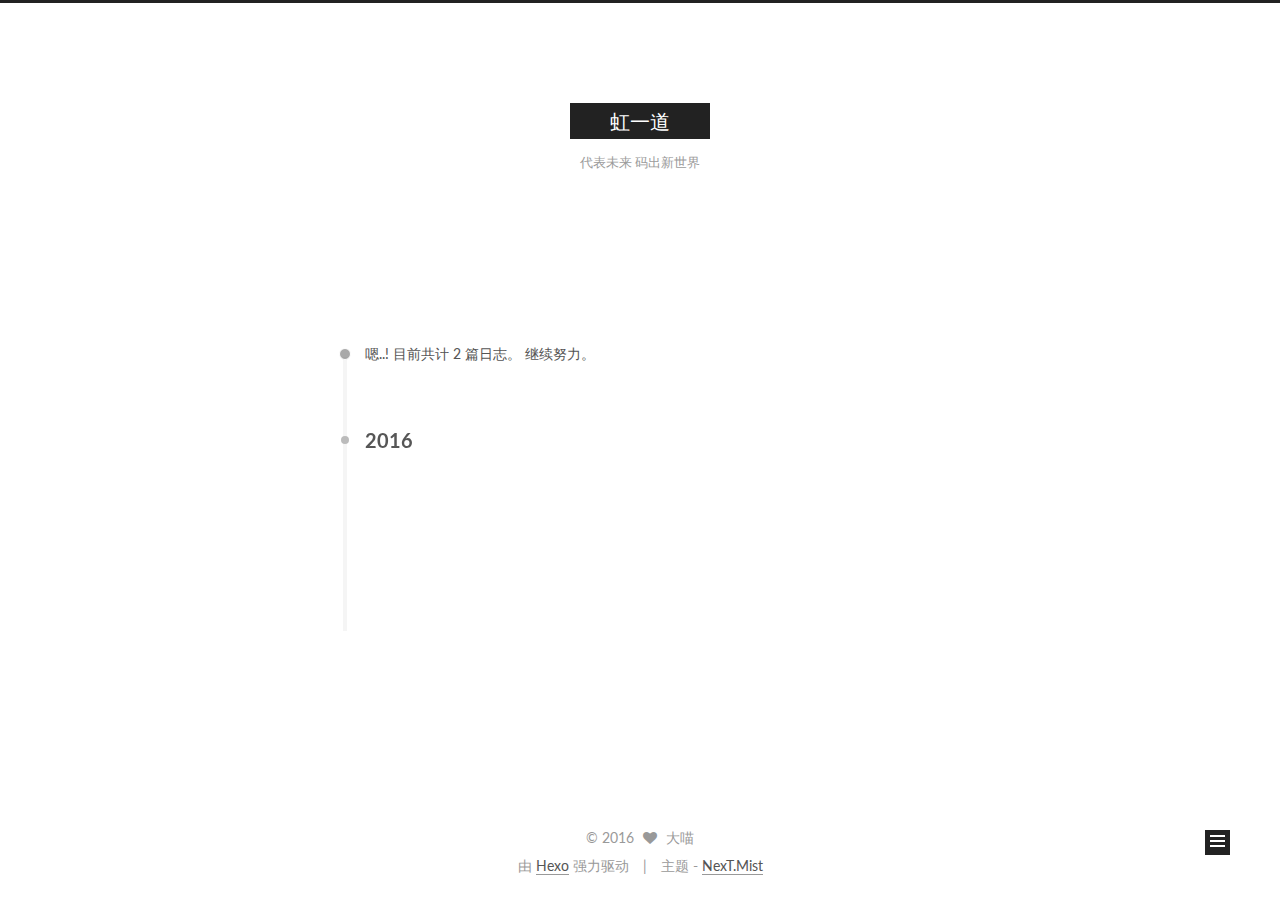
<file: archives/2016/03/index.html>
<!doctype html>



  


<html class="theme-next mist use-motion">
<head>
  <meta charset="UTF-8"/>
<meta http-equiv="X-UA-Compatible" content="IE=edge,chrome=1" />
<meta name="viewport" content="width=device-width, initial-scale=1, maximum-scale=1"/>



<meta http-equiv="Cache-Control" content="no-transform" />
<meta http-equiv="Cache-Control" content="no-siteapp" />












  <link href="/vendors/fancybox/source/jquery.fancybox.css?v=2.1.5" rel="stylesheet" type="text/css"/>




  <link href="//fonts.googleapis.com/css?family=Lato:300,400,700,400italic&subset=latin,latin-ext" rel="stylesheet" type="text/css">



<link href="/vendors/font-awesome/css/font-awesome.min.css?v=4.4.0" rel="stylesheet" type="text/css" />

<link href="/css/main.css?v=0.5.0" rel="stylesheet" type="text/css" />


  <meta name="keywords" content="Hexo, NexT" />








  <link rel="shortcut icon" type="image/x-icon" href="/favicon.ico?v=0.5.0" />






<meta name="description" content="在我眼里 你最勇敢">
<meta property="og:type" content="website">
<meta property="og:title" content="虹一道">
<meta property="og:url" content="http://www.ldaqiangl.com/archives/2016/03/index.html">
<meta property="og:site_name" content="虹一道">
<meta property="og:description" content="在我眼里 你最勇敢">
<meta name="twitter:card" content="summary">
<meta name="twitter:title" content="虹一道">
<meta name="twitter:description" content="在我眼里 你最勇敢">



<script type="text/javascript" id="hexo.configuration">
  var NexT = window.NexT || {};
  var CONFIG = {
    scheme: 'Mist',
    sidebar: {"position":"right","display":"post"},
    fancybox: true,
    motion: true,
    duoshuo: {
      userId: 0,
      author: '博主'
    }
  };
</script>

  <title> 归档 | 虹一道 </title>
</head>

<body itemscope itemtype="http://schema.org/WebPage" lang="zh-Hans">

  










  
  
    
  

  <div class="container one-collumn sidebar-position-right  page-archive  ">
    <div class="headband"></div>

    <header id="header" class="header" itemscope itemtype="http://schema.org/WPHeader">
      <div class="header-inner"><div class="site-meta ">
  

  <div class="custom-logo-site-title">
    <a href="/"  class="brand" rel="start">
      <span class="logo-line-before"><i></i></span>
      <span class="site-title">虹一道</span>
      <span class="logo-line-after"><i></i></span>
    </a>
  </div>
  <p class="site-subtitle">代表未来 码出新世界</p>
</div>

<div class="site-nav-toggle">
  <button>
    <span class="btn-bar"></span>
    <span class="btn-bar"></span>
    <span class="btn-bar"></span>
  </button>
</div>

<nav class="site-nav">
  

  
    <ul id="menu" class="menu">
      
        
        <li class="menu-item menu-item-home">
          <a href="/" rel="section">
            
              <i class="menu-item-icon fa fa-home fa-fw"></i> <br />
            
            首页
          </a>
        </li>
      
        
        <li class="menu-item menu-item-categories">
          <a href="/categories" rel="section">
            
              <i class="menu-item-icon fa fa-th fa-fw"></i> <br />
            
            分类
          </a>
        </li>
      
        
        <li class="menu-item menu-item-about">
          <a href="/about" rel="section">
            
              <i class="menu-item-icon fa fa-user fa-fw"></i> <br />
            
            关于
          </a>
        </li>
      
        
        <li class="menu-item menu-item-archives">
          <a href="/archives" rel="section">
            
              <i class="menu-item-icon fa fa-archive fa-fw"></i> <br />
            
            归档
          </a>
        </li>
      
        
        <li class="menu-item menu-item-tags">
          <a href="/tags" rel="section">
            
              <i class="menu-item-icon fa fa-tags fa-fw"></i> <br />
            
            标签
          </a>
        </li>
      

      
    </ul>
  

  
</nav>

 </div>
    </header>

    <main id="main" class="main">
      <div class="main-inner">
        <div class="content-wrap">
          <div id="content" class="content">
            

  <section id="posts" class="posts-collapse">
    <span class="archive-move-on"></span>

    <span class="archive-page-counter">
      
      
      
        
      
      嗯..! 目前共计 2 篇日志。 继续努力。
    </span>

    

      
      
      

      
        
        <div class="collection-title">
          <h2 class="archive-year motion-element" id="archive-year-2016">2016</h2>
        </div>
      
      

      

  <article class="post post-type-normal" itemscope itemtype="http://schema.org/Article">
    <header class="post-header">

      <h1 class="post-title">
        
            <a class="post-title-link" href="/2016/03/26/大喵的个人博客在hexo生根发芽啦/" itemprop="url">
              
                <span itemprop="name">大喵的个人博客在hexo生根发芽啦!</span>
              
            </a>
        
      </h1>

      <div class="post-meta">
        <time class="post-time" itemprop="dateCreated"
              datetime="2016-03-26T02:05:36+08:00"
              content="2016-03-26" >
          03-26
        </time>
      </div>

    </header>
  </article>



    

      
      
      

      
      

      

  <article class="post post-type-normal" itemscope itemtype="http://schema.org/Article">
    <header class="post-header">

      <h1 class="post-title">
        
            <a class="post-title-link" href="/2016/03/26/hello-world/" itemprop="url">
              
                <span itemprop="name">Hello World</span>
              
            </a>
        
      </h1>

      <div class="post-meta">
        <time class="post-time" itemprop="dateCreated"
              datetime="2016-03-26T00:22:11+08:00"
              content="2016-03-26" >
          03-26
        </time>
      </div>

    </header>
  </article>



    

  </section>

  



          </div>
          


          

        </div>
        
          
  
  <div class="sidebar-toggle">
    <div class="sidebar-toggle-line-wrap">
      <span class="sidebar-toggle-line sidebar-toggle-line-first"></span>
      <span class="sidebar-toggle-line sidebar-toggle-line-middle"></span>
      <span class="sidebar-toggle-line sidebar-toggle-line-last"></span>
    </div>
  </div>

  <aside id="sidebar" class="sidebar">
    <div class="sidebar-inner">

      

      

      <section class="site-overview sidebar-panel  sidebar-panel-active ">
        <div class="site-author motion-element" itemprop="author" itemscope itemtype="http://schema.org/Person">
          <img class="site-author-image" itemprop="image"
               src="/images/default_avatar.png"
               alt="大喵" />
          <p class="site-author-name" itemprop="name">大喵</p>
          <p class="site-description motion-element" itemprop="description">在我眼里 你最勇敢</p>
        </div>
        <nav class="site-state motion-element">
          <div class="site-state-item site-state-posts">
            <a href="/archives">
              <span class="site-state-item-count">2</span>
              <span class="site-state-item-name">日志</span>
            </a>
          </div>

          

          
            <div class="site-state-item site-state-tags">
              <a href="/tags">
                <span class="site-state-item-count">2</span>
                <span class="site-state-item-name">标签</span>
              </a>
            </div>
          

        </nav>

        

        <div class="links-of-author motion-element">
          
        </div>

        
        

        
        <div class="links-of-blogroll motion-element">
          
        </div>

      </section>

      

    </div>
  </aside>


        
      </div>
    </main>

    <footer id="footer" class="footer">
      <div class="footer-inner">
        <div class="copyright" >
  
  &copy; 
  <span itemprop="copyrightYear">2016</span>
  <span class="with-love">
    <i class="fa fa-heart"></i>
  </span>
  <span class="author" itemprop="copyrightHolder">大喵</span>
</div>

<div class="powered-by">
  由 <a class="theme-link" href="http://hexo.io">Hexo</a> 强力驱动
</div>

<div class="theme-info">
  主题 -
  <a class="theme-link" href="https://github.com/iissnan/hexo-theme-next">
    NexT.Mist
  </a>
</div>



      </div>
    </footer>

    <div class="back-to-top">
      <i class="fa fa-arrow-up"></i>
    </div>
  </div>

  


  




<script type="text/javascript">
  if (Object.prototype.toString.call(window.Promise) !== '[object Function]') {
    window.Promise = null;
  }
</script>


  <script type="text/javascript" src="/vendors/jquery/index.js?v=2.1.3"></script>

  <script type="text/javascript" src="/vendors/fastclick/lib/fastclick.min.js?v=1.0.6"></script>

  <script type="text/javascript" src="/vendors/jquery_lazyload/jquery.lazyload.js?v=1.9.7"></script>

  <script type="text/javascript" src="/vendors/velocity/velocity.min.js"></script>

  <script type="text/javascript" src="/vendors/velocity/velocity.ui.min.js"></script>

  <script type="text/javascript" src="/vendors/fancybox/source/jquery.fancybox.pack.js"></script>


  


  <script type="text/javascript" src="/js/src/utils.js?v=0.5.0"></script>

  <script type="text/javascript" src="/js/src/motion.js?v=0.5.0"></script>



  
  

  
  
    <script type="text/javascript" id="motion.page.archive">
      $('.archive-year').velocity('transition.slideLeftIn');
    </script>
  


  


  <script type="text/javascript" src="/js/src/bootstrap.js?v=0.5.0"></script>



  



  



  
  
  

  

  

</body>
</html>
</file>
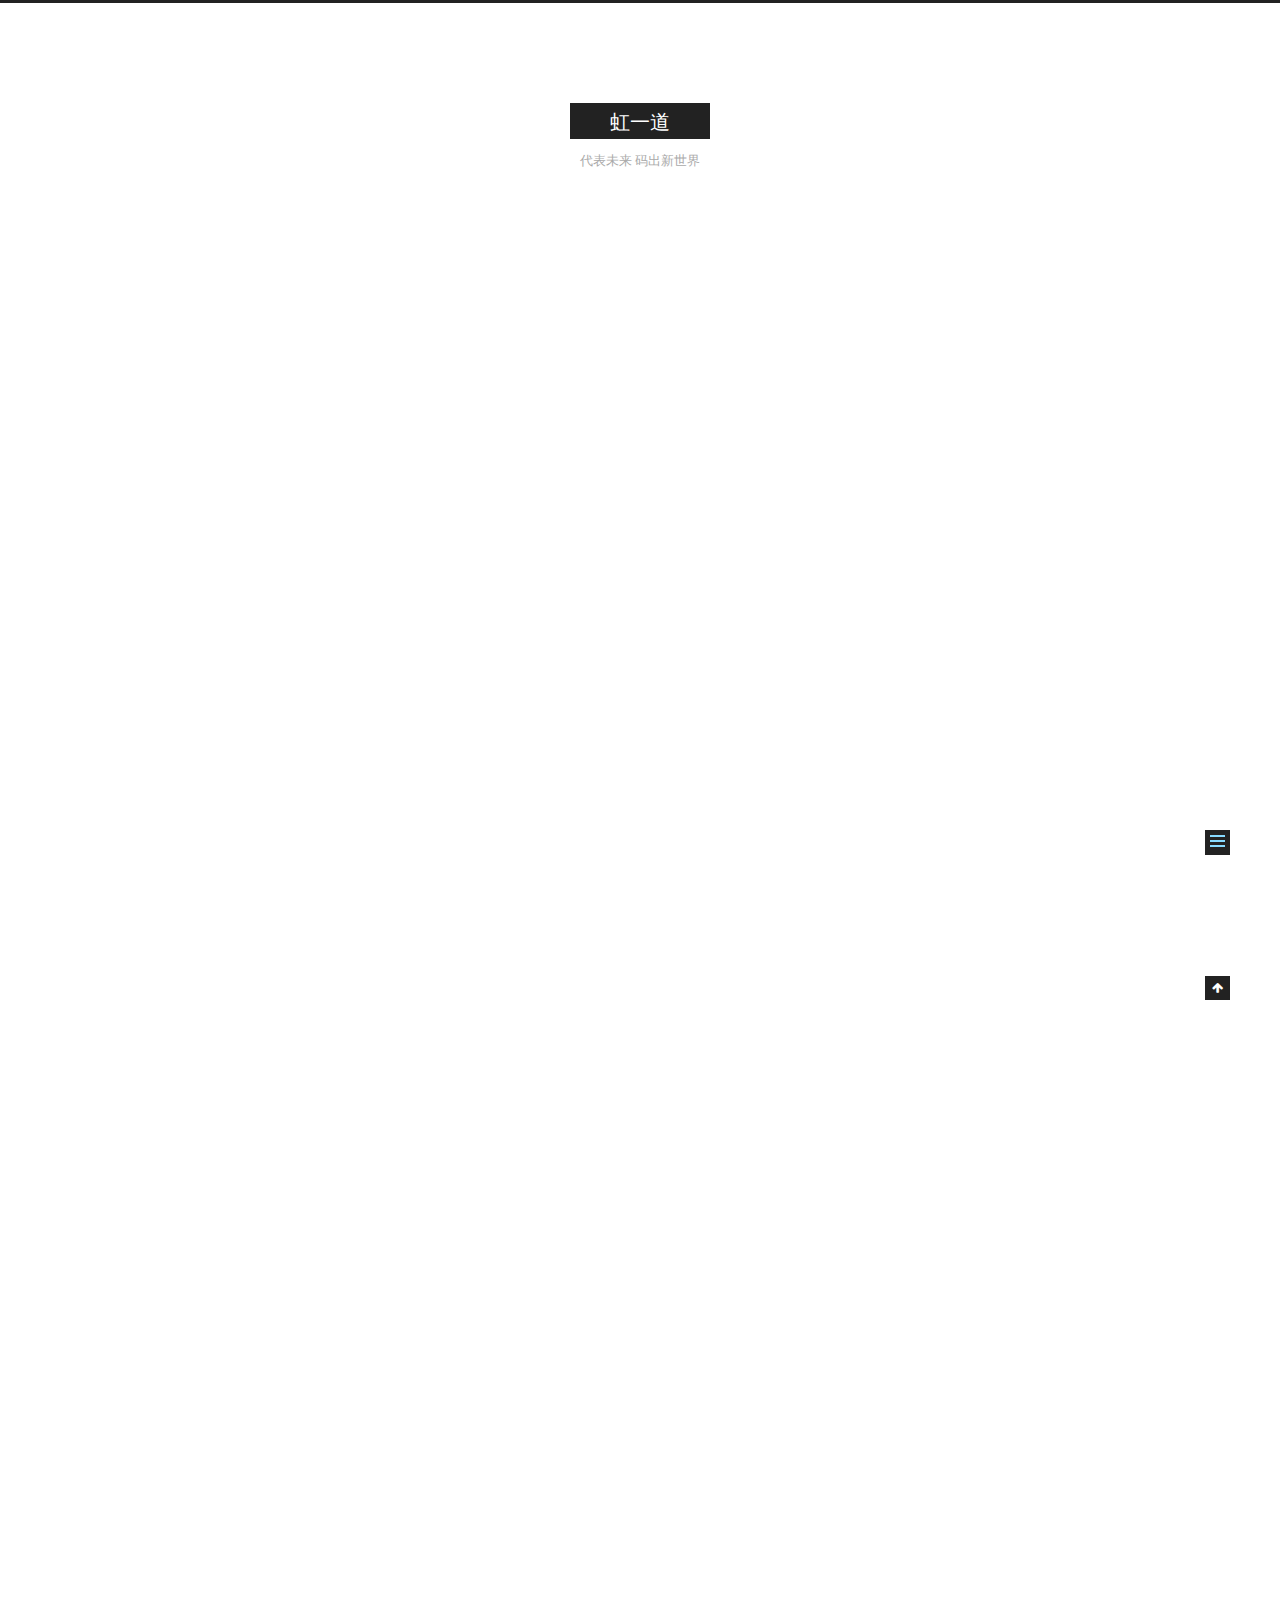
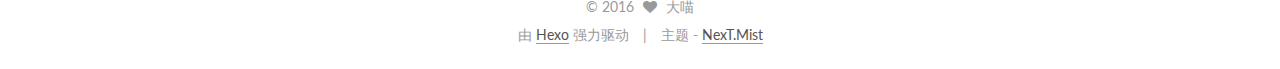
<file: 2016/03/26/hello-world/index.html>
<!doctype html>



  


<html class="theme-next mist use-motion">
<head>
  <meta charset="UTF-8"/>
<meta http-equiv="X-UA-Compatible" content="IE=edge,chrome=1" />
<meta name="viewport" content="width=device-width, initial-scale=1, maximum-scale=1"/>



<meta http-equiv="Cache-Control" content="no-transform" />
<meta http-equiv="Cache-Control" content="no-siteapp" />












  <link href="/vendors/fancybox/source/jquery.fancybox.css?v=2.1.5" rel="stylesheet" type="text/css"/>




  <link href="//fonts.googleapis.com/css?family=Lato:300,400,700,400italic&subset=latin,latin-ext" rel="stylesheet" type="text/css">



<link href="/vendors/font-awesome/css/font-awesome.min.css?v=4.4.0" rel="stylesheet" type="text/css" />

<link href="/css/main.css?v=0.5.0" rel="stylesheet" type="text/css" />


  <meta name="keywords" content="Hexo, NexT" />








  <link rel="shortcut icon" type="image/x-icon" href="/favicon.ico?v=0.5.0" />






<meta name="description" content="Welcome to Hexo! This is your very first post. Check documentation for more info. If you get any problems when using Hexo, you can find the answer in troubleshooting or you can ask me on GitHub.
Quick">
<meta property="og:type" content="article">
<meta property="og:title" content="Hello World">
<meta property="og:url" content="http://www.ldaqiangl.com/2016/03/26/hello-world/index.html">
<meta property="og:site_name" content="虹一道">
<meta property="og:description" content="Welcome to Hexo! This is your very first post. Check documentation for more info. If you get any problems when using Hexo, you can find the answer in troubleshooting or you can ask me on GitHub.
Quick">
<meta property="og:updated_time" content="2016-03-25T16:22:11.499Z">
<meta name="twitter:card" content="summary">
<meta name="twitter:title" content="Hello World">
<meta name="twitter:description" content="Welcome to Hexo! This is your very first post. Check documentation for more info. If you get any problems when using Hexo, you can find the answer in troubleshooting or you can ask me on GitHub.
Quick">



<script type="text/javascript" id="hexo.configuration">
  var NexT = window.NexT || {};
  var CONFIG = {
    scheme: 'Mist',
    sidebar: {"position":"right","display":"post"},
    fancybox: true,
    motion: true,
    duoshuo: {
      userId: 0,
      author: '博主'
    }
  };
</script>

  <title> Hello World | 虹一道 </title>
</head>

<body itemscope itemtype="http://schema.org/WebPage" lang="zh-Hans">

  










  
  
    
  

  <div class="container one-collumn sidebar-position-right page-post-detail ">
    <div class="headband"></div>

    <header id="header" class="header" itemscope itemtype="http://schema.org/WPHeader">
      <div class="header-inner"><div class="site-meta ">
  

  <div class="custom-logo-site-title">
    <a href="/"  class="brand" rel="start">
      <span class="logo-line-before"><i></i></span>
      <span class="site-title">虹一道</span>
      <span class="logo-line-after"><i></i></span>
    </a>
  </div>
  <p class="site-subtitle">代表未来 码出新世界</p>
</div>

<div class="site-nav-toggle">
  <button>
    <span class="btn-bar"></span>
    <span class="btn-bar"></span>
    <span class="btn-bar"></span>
  </button>
</div>

<nav class="site-nav">
  

  
    <ul id="menu" class="menu">
      
        
        <li class="menu-item menu-item-home">
          <a href="/" rel="section">
            
              <i class="menu-item-icon fa fa-home fa-fw"></i> <br />
            
            首页
          </a>
        </li>
      
        
        <li class="menu-item menu-item-categories">
          <a href="/categories" rel="section">
            
              <i class="menu-item-icon fa fa-th fa-fw"></i> <br />
            
            分类
          </a>
        </li>
      
        
        <li class="menu-item menu-item-about">
          <a href="/about" rel="section">
            
              <i class="menu-item-icon fa fa-user fa-fw"></i> <br />
            
            关于
          </a>
        </li>
      
        
        <li class="menu-item menu-item-archives">
          <a href="/archives" rel="section">
            
              <i class="menu-item-icon fa fa-archive fa-fw"></i> <br />
            
            归档
          </a>
        </li>
      
        
        <li class="menu-item menu-item-tags">
          <a href="/tags" rel="section">
            
              <i class="menu-item-icon fa fa-tags fa-fw"></i> <br />
            
            标签
          </a>
        </li>
      

      
    </ul>
  

  
</nav>

 </div>
    </header>

    <main id="main" class="main">
      <div class="main-inner">
        <div class="content-wrap">
          <div id="content" class="content">
            

  <div id="posts" class="posts-expand">
    

  
  

  
  
  

  <article class="post post-type-normal " itemscope itemtype="http://schema.org/Article">

    
      <header class="post-header">

        
        
          <h1 class="post-title" itemprop="name headline">
            
            
              
                Hello World
              
            
          </h1>
        

        <div class="post-meta">
          <span class="post-time">
            <span class="post-meta-item-icon">
              <i class="fa fa-calendar-o"></i>
            </span>
            <span class="post-meta-item-text">发表于</span>
            <time itemprop="dateCreated" datetime="2016-03-26T00:22:11+08:00" content="2016-03-26">
              2016-03-26
            </time>
          </span>

          

          
            
          

          

          
          

        </div>
      </header>
    


    <div class="post-body" itemprop="articleBody">

      
      

      
        <p>Welcome to <a href="https://hexo.io/" target="_blank" rel="external">Hexo</a>! This is your very first post. Check <a href="https://hexo.io/docs/" target="_blank" rel="external">documentation</a> for more info. If you get any problems when using Hexo, you can find the answer in <a href="https://hexo.io/docs/troubleshooting.html" target="_blank" rel="external">troubleshooting</a> or you can ask me on <a href="https://github.com/hexojs/hexo/issues" target="_blank" rel="external">GitHub</a>.</p>
<h2 id="Quick-Start"><a href="#Quick-Start" class="headerlink" title="Quick Start"></a>Quick Start</h2><h3 id="Create-a-new-post"><a href="#Create-a-new-post" class="headerlink" title="Create a new post"></a>Create a new post</h3><figure class="highlight bash"><table><tr><td class="gutter"><pre><span class="line">1</span><br></pre></td><td class="code"><pre><span class="line">$ hexo new <span class="string">"My New Post"</span></span><br></pre></td></tr></table></figure>
<p>More info: <a href="https://hexo.io/docs/writing.html" target="_blank" rel="external">Writing</a></p>
<h3 id="Run-server"><a href="#Run-server" class="headerlink" title="Run server"></a>Run server</h3><figure class="highlight bash"><table><tr><td class="gutter"><pre><span class="line">1</span><br></pre></td><td class="code"><pre><span class="line">$ hexo server</span><br></pre></td></tr></table></figure>
<p>More info: <a href="https://hexo.io/docs/server.html" target="_blank" rel="external">Server</a></p>
<h3 id="Generate-static-files"><a href="#Generate-static-files" class="headerlink" title="Generate static files"></a>Generate static files</h3><figure class="highlight bash"><table><tr><td class="gutter"><pre><span class="line">1</span><br></pre></td><td class="code"><pre><span class="line">$ hexo generate</span><br></pre></td></tr></table></figure>
<p>More info: <a href="https://hexo.io/docs/generating.html" target="_blank" rel="external">Generating</a></p>
<h3 id="Deploy-to-remote-sites"><a href="#Deploy-to-remote-sites" class="headerlink" title="Deploy to remote sites"></a>Deploy to remote sites</h3><figure class="highlight bash"><table><tr><td class="gutter"><pre><span class="line">1</span><br></pre></td><td class="code"><pre><span class="line">$ hexo deploy</span><br></pre></td></tr></table></figure>
<p>More info: <a href="https://hexo.io/docs/deployment.html" target="_blank" rel="external">Deployment</a></p>

      
    </div>

    <div>
      
        
      
    </div>

    <footer class="post-footer">
      

      
        <div class="post-nav">
          <div class="post-nav-next post-nav-item">
            
          </div>

          <div class="post-nav-prev post-nav-item">
            
              <a href="/2016/03/26/大喵的个人博客在hexo生根发芽啦/" rel="prev" title="大喵的个人博客在hexo生根发芽啦!">
                大喵的个人博客在hexo生根发芽啦! <i class="fa fa-chevron-right"></i>
              </a>
            
          </div>
        </div>
      

      
      
    </footer>
  </article>



    <div class="post-spread">
      
    </div>
  </div>


          </div>
          


          
  <div class="comments" id="comments">
    
  </div>


        </div>
        
          
  
  <div class="sidebar-toggle">
    <div class="sidebar-toggle-line-wrap">
      <span class="sidebar-toggle-line sidebar-toggle-line-first"></span>
      <span class="sidebar-toggle-line sidebar-toggle-line-middle"></span>
      <span class="sidebar-toggle-line sidebar-toggle-line-last"></span>
    </div>
  </div>

  <aside id="sidebar" class="sidebar">
    <div class="sidebar-inner">

      

      
        <ul class="sidebar-nav motion-element">
          <li class="sidebar-nav-toc sidebar-nav-active" data-target="post-toc-wrap" >
            文章目录
          </li>
          <li class="sidebar-nav-overview" data-target="site-overview">
            站点概览
          </li>
        </ul>
      

      <section class="site-overview sidebar-panel ">
        <div class="site-author motion-element" itemprop="author" itemscope itemtype="http://schema.org/Person">
          <img class="site-author-image" itemprop="image"
               src="/images/default_avatar.png"
               alt="大喵" />
          <p class="site-author-name" itemprop="name">大喵</p>
          <p class="site-description motion-element" itemprop="description">在我眼里 你最勇敢</p>
        </div>
        <nav class="site-state motion-element">
          <div class="site-state-item site-state-posts">
            <a href="/archives">
              <span class="site-state-item-count">2</span>
              <span class="site-state-item-name">日志</span>
            </a>
          </div>

          

          
            <div class="site-state-item site-state-tags">
              <a href="/tags">
                <span class="site-state-item-count">2</span>
                <span class="site-state-item-name">标签</span>
              </a>
            </div>
          

        </nav>

        

        <div class="links-of-author motion-element">
          
        </div>

        
        

        
        <div class="links-of-blogroll motion-element">
          
        </div>

      </section>

      
        <section class="post-toc-wrap motion-element sidebar-panel sidebar-panel-active">
          <div class="post-toc-indicator-top post-toc-indicator">
            <i class="fa fa-angle-double-up"></i>
          </div>
          <div class="post-toc">
            
              
            
            
              <div class="post-toc-content"><ol class="nav"><li class="nav-item nav-level-2"><a class="nav-link" href="#Quick-Start"><span class="nav-number">1.</span> <span class="nav-text">Quick Start</span></a><ol class="nav-child"><li class="nav-item nav-level-3"><a class="nav-link" href="#Create-a-new-post"><span class="nav-number">1.1.</span> <span class="nav-text">Create a new post</span></a></li><li class="nav-item nav-level-3"><a class="nav-link" href="#Run-server"><span class="nav-number">1.2.</span> <span class="nav-text">Run server</span></a></li><li class="nav-item nav-level-3"><a class="nav-link" href="#Generate-static-files"><span class="nav-number">1.3.</span> <span class="nav-text">Generate static files</span></a></li><li class="nav-item nav-level-3"><a class="nav-link" href="#Deploy-to-remote-sites"><span class="nav-number">1.4.</span> <span class="nav-text">Deploy to remote sites</span></a></li></ol></li></ol></div>
            
          </div>
          <div class="post-toc-indicator-bottom post-toc-indicator">
            <i class="fa fa-angle-double-down"></i>
          </div>
        </section>
      

    </div>
  </aside>


        
      </div>
    </main>

    <footer id="footer" class="footer">
      <div class="footer-inner">
        <div class="copyright" >
  
  &copy; 
  <span itemprop="copyrightYear">2016</span>
  <span class="with-love">
    <i class="fa fa-heart"></i>
  </span>
  <span class="author" itemprop="copyrightHolder">大喵</span>
</div>

<div class="powered-by">
  由 <a class="theme-link" href="http://hexo.io">Hexo</a> 强力驱动
</div>

<div class="theme-info">
  主题 -
  <a class="theme-link" href="https://github.com/iissnan/hexo-theme-next">
    NexT.Mist
  </a>
</div>



      </div>
    </footer>

    <div class="back-to-top">
      <i class="fa fa-arrow-up"></i>
    </div>
  </div>

  


  




<script type="text/javascript">
  if (Object.prototype.toString.call(window.Promise) !== '[object Function]') {
    window.Promise = null;
  }
</script>


  <script type="text/javascript" src="/vendors/jquery/index.js?v=2.1.3"></script>

  <script type="text/javascript" src="/vendors/fastclick/lib/fastclick.min.js?v=1.0.6"></script>

  <script type="text/javascript" src="/vendors/jquery_lazyload/jquery.lazyload.js?v=1.9.7"></script>

  <script type="text/javascript" src="/vendors/velocity/velocity.min.js"></script>

  <script type="text/javascript" src="/vendors/velocity/velocity.ui.min.js"></script>

  <script type="text/javascript" src="/vendors/fancybox/source/jquery.fancybox.pack.js"></script>


  


  <script type="text/javascript" src="/js/src/utils.js?v=0.5.0"></script>

  <script type="text/javascript" src="/js/src/motion.js?v=0.5.0"></script>



  
  

  
  
<script type="text/javascript" src="/js/src/scrollspy.js?v=0.5.0"></script>

<script type="text/javascript" id="sidebar.toc.highlight">
  $(document).ready(function () {
    var tocSelector = '.post-toc';
    var $tocSelector = $(tocSelector);
    var activeCurrentSelector = '.active-current';

    $tocSelector
      .on('activate.bs.scrollspy', function () {
        var $currentActiveElement = $(tocSelector + ' .active').last();

        removeCurrentActiveClass();
        $currentActiveElement.addClass('active-current');

        $tocSelector[0].scrollTop = $currentActiveElement.position().top;
      })
      .on('clear.bs.scrollspy', function () {
        removeCurrentActiveClass();
      });

    function removeCurrentActiveClass () {
      $(tocSelector + ' ' + activeCurrentSelector)
        .removeClass(activeCurrentSelector.substring(1));
    }

    function processTOC () {
      getTOCMaxHeight();
      toggleTOCOverflowIndicators();
    }

    function getTOCMaxHeight () {
      var height = $('.sidebar').height() -
                   $tocSelector.position().top -
                   $('.post-toc-indicator-bottom').height();

      $tocSelector.css('height', height);

      return height;
    }

    function toggleTOCOverflowIndicators () {
      tocOverflowIndicator(
        '.post-toc-indicator-top',
        $tocSelector.scrollTop() > 0 ? 'show' : 'hide'
      );

      tocOverflowIndicator(
        '.post-toc-indicator-bottom',
        $tocSelector.scrollTop() >= $tocSelector.find('ol').height() - $tocSelector.height() ? 'hide' : 'show'
      )
    }

    $(document).on('sidebar.motion.complete', function () {
      processTOC();
    });

    $('body').scrollspy({ target: tocSelector });
    $(window).on('resize', function () {
      if ( $('.sidebar').hasClass('sidebar-active') ) {
        processTOC();
      }
    });

    onScroll($tocSelector);

    function onScroll (element) {
      element.on('mousewheel DOMMouseScroll', function (event) {
          var oe = event.originalEvent;
          var delta = oe.wheelDelta || -oe.detail;

          this.scrollTop += ( delta < 0 ? 1 : -1 ) * 30;
          event.preventDefault();

          toggleTOCOverflowIndicators();
      });
    }

    function tocOverflowIndicator (indicator, action) {
      var $indicator = $(indicator);
      var opacity = action === 'show' ? 1 : 0;
      $indicator.velocity ?
        $indicator.velocity('stop').velocity({
          opacity: opacity
        }, { duration: 100 }) :
        $indicator.stop().animate({
          opacity: opacity
        }, 100);
    }

  });
</script>

<script type="text/javascript" id="sidebar.nav">
  $(document).ready(function () {
    var html = $('html');
    var TAB_ANIMATE_DURATION = 200;
    var hasVelocity = $.isFunction(html.velocity);

    $('.sidebar-nav li').on('click', function () {
      var item = $(this);
      var activeTabClassName = 'sidebar-nav-active';
      var activePanelClassName = 'sidebar-panel-active';
      if (item.hasClass(activeTabClassName)) {
        return;
      }

      var currentTarget = $('.' + activePanelClassName);
      var target = $('.' + item.data('target'));

      hasVelocity ?
        currentTarget.velocity('transition.slideUpOut', TAB_ANIMATE_DURATION, function () {
          target
            .velocity('stop')
            .velocity('transition.slideDownIn', TAB_ANIMATE_DURATION)
            .addClass(activePanelClassName);
        }) :
        currentTarget.animate({ opacity: 0 }, TAB_ANIMATE_DURATION, function () {
          currentTarget.hide();
          target
            .stop()
            .css({'opacity': 0, 'display': 'block'})
            .animate({ opacity: 1 }, TAB_ANIMATE_DURATION, function () {
              currentTarget.removeClass(activePanelClassName);
              target.addClass(activePanelClassName);
            });
        });

      item.siblings().removeClass(activeTabClassName);
      item.addClass(activeTabClassName);
    });

    $('.post-toc a').on('click', function (e) {
      e.preventDefault();
      var targetSelector = NexT.utils.escapeSelector(this.getAttribute('href'));
      var offset = $(targetSelector).offset().top;
      hasVelocity ?
        html.velocity('stop').velocity('scroll', {
          offset: offset  + 'px',
          mobileHA: false
        }) :
        $('html, body').stop().animate({
          scrollTop: offset
        }, 500);
    });

    // Expand sidebar on post detail page by default, when post has a toc.
    NexT.motion.middleWares.sidebar = function () {
      var $tocContent = $('.post-toc-content');

      if (CONFIG.sidebar.display === 'post' || CONFIG.sidebar.display === 'always') {
        if ($tocContent.length > 0 && $tocContent.html().trim().length > 0) {
          NexT.utils.displaySidebar();
        }
      }
    };
  });
</script>



  


  <script type="text/javascript" src="/js/src/bootstrap.js?v=0.5.0"></script>



  



  



  
  
  

  

  

</body>
</html>
</file>
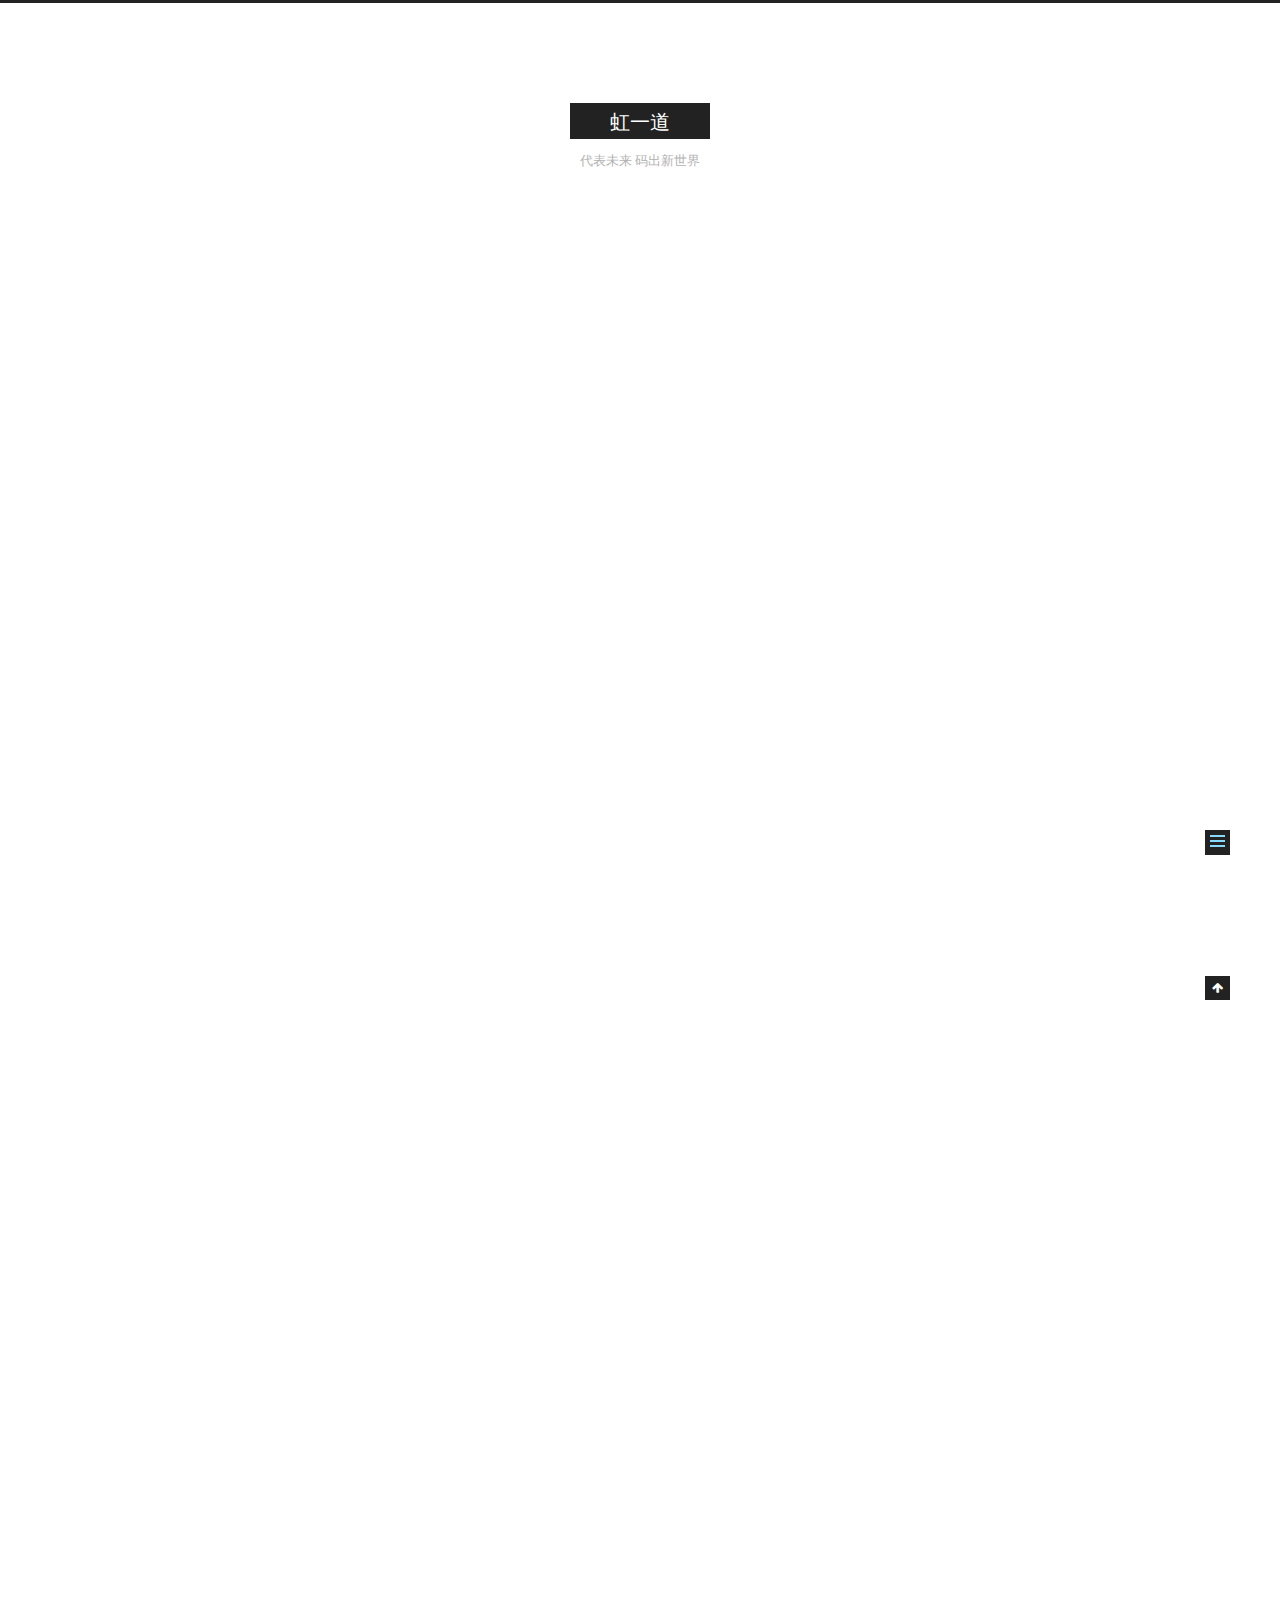
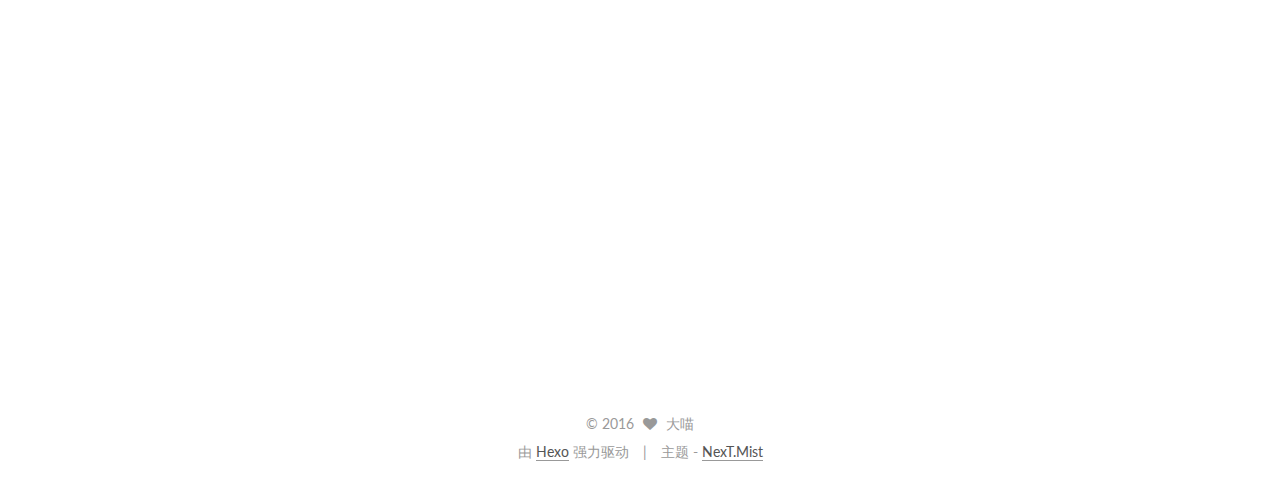
<file: 2016/03/26/大喵的个人博客在hexo生根发芽啦/index.html>
<!doctype html>



  


<html class="theme-next mist use-motion">
<head>
  <meta charset="UTF-8"/>
<meta http-equiv="X-UA-Compatible" content="IE=edge,chrome=1" />
<meta name="viewport" content="width=device-width, initial-scale=1, maximum-scale=1"/>



<meta http-equiv="Cache-Control" content="no-transform" />
<meta http-equiv="Cache-Control" content="no-siteapp" />












  <link href="/vendors/fancybox/source/jquery.fancybox.css?v=2.1.5" rel="stylesheet" type="text/css"/>




  <link href="//fonts.googleapis.com/css?family=Lato:300,400,700,400italic&subset=latin,latin-ext" rel="stylesheet" type="text/css">



<link href="/vendors/font-awesome/css/font-awesome.min.css?v=4.4.0" rel="stylesheet" type="text/css" />

<link href="/css/main.css?v=0.5.0" rel="stylesheet" type="text/css" />


  <meta name="keywords" content="心情,记录," />








  <link rel="shortcut icon" type="image/x-icon" href="/favicon.ico?v=0.5.0" />






<meta name="description" content="我的第一篇博文
我是大喵，目前从事web大前端的工作，近来手痒，研究了下hexo的配置、安装、调试和部署，DIY自己的主题，感觉飞一般的爽快啊有不有。。。
用几行代码表达下我这激动的小心情  
12345while (!山无棱 || !天地合)&amp;#123;document.write(心情 + +)document.write(&amp;quot;&amp;lt;br /&amp;gt;&amp;quot;)&amp;#125;
我从此">
<meta property="og:type" content="article">
<meta property="og:title" content="大喵的个人博客在hexo生根发芽啦!">
<meta property="og:url" content="http://www.ldaqiangl.com/2016/03/26/大喵的个人博客在hexo生根发芽啦/index.html">
<meta property="og:site_name" content="虹一道">
<meta property="og:description" content="我的第一篇博文
我是大喵，目前从事web大前端的工作，近来手痒，研究了下hexo的配置、安装、调试和部署，DIY自己的主题，感觉飞一般的爽快啊有不有。。。
用几行代码表达下我这激动的小心情  
12345while (!山无棱 || !天地合)&amp;#123;document.write(心情 + +)document.write(&amp;quot;&amp;lt;br /&amp;gt;&amp;quot;)&amp;#125;
我从此">
<meta property="og:image" content="http://rainbowmiao.github.io/css/images/banner.jpg">
<meta property="og:updated_time" content="2016-03-25T18:48:30.016Z">
<meta name="twitter:card" content="summary">
<meta name="twitter:title" content="大喵的个人博客在hexo生根发芽啦!">
<meta name="twitter:description" content="我的第一篇博文
我是大喵，目前从事web大前端的工作，近来手痒，研究了下hexo的配置、安装、调试和部署，DIY自己的主题，感觉飞一般的爽快啊有不有。。。
用几行代码表达下我这激动的小心情  
12345while (!山无棱 || !天地合)&amp;#123;document.write(心情 + +)document.write(&amp;quot;&amp;lt;br /&amp;gt;&amp;quot;)&amp;#125;
我从此">
<meta name="twitter:image" content="http://rainbowmiao.github.io/css/images/banner.jpg">



<script type="text/javascript" id="hexo.configuration">
  var NexT = window.NexT || {};
  var CONFIG = {
    scheme: 'Mist',
    sidebar: {"position":"right","display":"post"},
    fancybox: true,
    motion: true,
    duoshuo: {
      userId: 0,
      author: '博主'
    }
  };
</script>

  <title> 大喵的个人博客在hexo生根发芽啦! | 虹一道 </title>
</head>

<body itemscope itemtype="http://schema.org/WebPage" lang="zh-Hans">

  










  
  
    
  

  <div class="container one-collumn sidebar-position-right page-post-detail ">
    <div class="headband"></div>

    <header id="header" class="header" itemscope itemtype="http://schema.org/WPHeader">
      <div class="header-inner"><div class="site-meta ">
  

  <div class="custom-logo-site-title">
    <a href="/"  class="brand" rel="start">
      <span class="logo-line-before"><i></i></span>
      <span class="site-title">虹一道</span>
      <span class="logo-line-after"><i></i></span>
    </a>
  </div>
  <p class="site-subtitle">代表未来 码出新世界</p>
</div>

<div class="site-nav-toggle">
  <button>
    <span class="btn-bar"></span>
    <span class="btn-bar"></span>
    <span class="btn-bar"></span>
  </button>
</div>

<nav class="site-nav">
  

  
    <ul id="menu" class="menu">
      
        
        <li class="menu-item menu-item-home">
          <a href="/" rel="section">
            
              <i class="menu-item-icon fa fa-home fa-fw"></i> <br />
            
            首页
          </a>
        </li>
      
        
        <li class="menu-item menu-item-categories">
          <a href="/categories" rel="section">
            
              <i class="menu-item-icon fa fa-th fa-fw"></i> <br />
            
            分类
          </a>
        </li>
      
        
        <li class="menu-item menu-item-about">
          <a href="/about" rel="section">
            
              <i class="menu-item-icon fa fa-user fa-fw"></i> <br />
            
            关于
          </a>
        </li>
      
        
        <li class="menu-item menu-item-archives">
          <a href="/archives" rel="section">
            
              <i class="menu-item-icon fa fa-archive fa-fw"></i> <br />
            
            归档
          </a>
        </li>
      
        
        <li class="menu-item menu-item-tags">
          <a href="/tags" rel="section">
            
              <i class="menu-item-icon fa fa-tags fa-fw"></i> <br />
            
            标签
          </a>
        </li>
      

      
    </ul>
  

  
</nav>

 </div>
    </header>

    <main id="main" class="main">
      <div class="main-inner">
        <div class="content-wrap">
          <div id="content" class="content">
            

  <div id="posts" class="posts-expand">
    

  
  

  
  
  

  <article class="post post-type-normal " itemscope itemtype="http://schema.org/Article">

    
      <header class="post-header">

        
        
          <h1 class="post-title" itemprop="name headline">
            
            
              
                大喵的个人博客在hexo生根发芽啦!
              
            
          </h1>
        

        <div class="post-meta">
          <span class="post-time">
            <span class="post-meta-item-icon">
              <i class="fa fa-calendar-o"></i>
            </span>
            <span class="post-meta-item-text">发表于</span>
            <time itemprop="dateCreated" datetime="2016-03-26T02:05:36+08:00" content="2016-03-26">
              2016-03-26
            </time>
          </span>

          

          
            
          

          

          
          

        </div>
      </header>
    


    <div class="post-body" itemprop="articleBody">

      
      

      
        <h3 id="我的第一篇博文"><a href="#我的第一篇博文" class="headerlink" title="我的第一篇博文"></a>我的第一篇博文</h3><hr>
<p>我是大喵，目前从事web大前端的工作，近来手痒，研究了下hexo的配置、安装、调试和部署，DIY自己的主题，感觉飞一般的爽快啊有不有。。。</p>
<p>用几行代码表达下我这激动的小心情  </p>
<figure class="highlight plain"><table><tr><td class="gutter"><pre><span class="line">1</span><br><span class="line">2</span><br><span class="line">3</span><br><span class="line">4</span><br><span class="line">5</span><br></pre></td><td class="code"><pre><span class="line">while (!山无棱 || !天地合)</span><br><span class="line">&#123;</span><br><span class="line">document.write(心情 + +)</span><br><span class="line">document.write(&quot;&lt;br /&gt;&quot;)</span><br><span class="line">&#125;</span><br></pre></td></tr></table></figure>
<h3 id="我从此开始了文艺码农女青年"><a href="#我从此开始了文艺码农女青年" class="headerlink" title="我从此开始了文艺码农女青年"></a>我从此开始了文艺码农女青年</h3><hr>
<p><a href="https://github.com/rainbowMiao/" target="_blank" rel="external">点击这里</a> 是我的github，欢迎各界大牛小虾米给我star，助我早日成业界不可或缺的一媛哦！</p>
<h3 id="后记"><a href="#后记" class="headerlink" title="后记"></a>后记</h3><hr>
<blockquote>
<p>在理想的最美好世界中，一切都是为最美好的目的而设。 —— 伏尔泰</p>
</blockquote>
<p><img src="http://rainbowmiao.github.io/css/images/banner.jpg" alt="我的梦想在飞翔"></p>

      
    </div>

    <div>
      
        
      
    </div>

    <footer class="post-footer">
      
        <div class="post-tags">
          
            <a href="/tags/心情/" rel="tag">#心情</a>
          
            <a href="/tags/记录/" rel="tag">#记录</a>
          
        </div>
      

      
        <div class="post-nav">
          <div class="post-nav-next post-nav-item">
            
              <a href="/2016/03/26/hello-world/" rel="next" title="Hello World">
                <i class="fa fa-chevron-left"></i> Hello World
              </a>
            
          </div>

          <div class="post-nav-prev post-nav-item">
            
          </div>
        </div>
      

      
      
    </footer>
  </article>



    <div class="post-spread">
      
    </div>
  </div>


          </div>
          


          
  <div class="comments" id="comments">
    
  </div>


        </div>
        
          
  
  <div class="sidebar-toggle">
    <div class="sidebar-toggle-line-wrap">
      <span class="sidebar-toggle-line sidebar-toggle-line-first"></span>
      <span class="sidebar-toggle-line sidebar-toggle-line-middle"></span>
      <span class="sidebar-toggle-line sidebar-toggle-line-last"></span>
    </div>
  </div>

  <aside id="sidebar" class="sidebar">
    <div class="sidebar-inner">

      

      
        <ul class="sidebar-nav motion-element">
          <li class="sidebar-nav-toc sidebar-nav-active" data-target="post-toc-wrap" >
            文章目录
          </li>
          <li class="sidebar-nav-overview" data-target="site-overview">
            站点概览
          </li>
        </ul>
      

      <section class="site-overview sidebar-panel ">
        <div class="site-author motion-element" itemprop="author" itemscope itemtype="http://schema.org/Person">
          <img class="site-author-image" itemprop="image"
               src="/images/default_avatar.png"
               alt="大喵" />
          <p class="site-author-name" itemprop="name">大喵</p>
          <p class="site-description motion-element" itemprop="description">在我眼里 你最勇敢</p>
        </div>
        <nav class="site-state motion-element">
          <div class="site-state-item site-state-posts">
            <a href="/archives">
              <span class="site-state-item-count">2</span>
              <span class="site-state-item-name">日志</span>
            </a>
          </div>

          

          
            <div class="site-state-item site-state-tags">
              <a href="/tags">
                <span class="site-state-item-count">2</span>
                <span class="site-state-item-name">标签</span>
              </a>
            </div>
          

        </nav>

        

        <div class="links-of-author motion-element">
          
        </div>

        
        

        
        <div class="links-of-blogroll motion-element">
          
        </div>

      </section>

      
        <section class="post-toc-wrap motion-element sidebar-panel sidebar-panel-active">
          <div class="post-toc-indicator-top post-toc-indicator">
            <i class="fa fa-angle-double-up"></i>
          </div>
          <div class="post-toc">
            
              
            
            
              <div class="post-toc-content"><ol class="nav"><li class="nav-item nav-level-3"><a class="nav-link" href="#我的第一篇博文"><span class="nav-number">1.</span> <span class="nav-text">我的第一篇博文</span></a></li><li class="nav-item nav-level-3"><a class="nav-link" href="#我从此开始了文艺码农女青年"><span class="nav-number">2.</span> <span class="nav-text">我从此开始了文艺码农女青年</span></a></li><li class="nav-item nav-level-3"><a class="nav-link" href="#后记"><span class="nav-number">3.</span> <span class="nav-text">后记</span></a></li></ol></div>
            
          </div>
          <div class="post-toc-indicator-bottom post-toc-indicator">
            <i class="fa fa-angle-double-down"></i>
          </div>
        </section>
      

    </div>
  </aside>


        
      </div>
    </main>

    <footer id="footer" class="footer">
      <div class="footer-inner">
        <div class="copyright" >
  
  &copy; 
  <span itemprop="copyrightYear">2016</span>
  <span class="with-love">
    <i class="fa fa-heart"></i>
  </span>
  <span class="author" itemprop="copyrightHolder">大喵</span>
</div>

<div class="powered-by">
  由 <a class="theme-link" href="http://hexo.io">Hexo</a> 强力驱动
</div>

<div class="theme-info">
  主题 -
  <a class="theme-link" href="https://github.com/iissnan/hexo-theme-next">
    NexT.Mist
  </a>
</div>



      </div>
    </footer>

    <div class="back-to-top">
      <i class="fa fa-arrow-up"></i>
    </div>
  </div>

  


  




<script type="text/javascript">
  if (Object.prototype.toString.call(window.Promise) !== '[object Function]') {
    window.Promise = null;
  }
</script>


  <script type="text/javascript" src="/vendors/jquery/index.js?v=2.1.3"></script>

  <script type="text/javascript" src="/vendors/fastclick/lib/fastclick.min.js?v=1.0.6"></script>

  <script type="text/javascript" src="/vendors/jquery_lazyload/jquery.lazyload.js?v=1.9.7"></script>

  <script type="text/javascript" src="/vendors/velocity/velocity.min.js"></script>

  <script type="text/javascript" src="/vendors/velocity/velocity.ui.min.js"></script>

  <script type="text/javascript" src="/vendors/fancybox/source/jquery.fancybox.pack.js"></script>


  


  <script type="text/javascript" src="/js/src/utils.js?v=0.5.0"></script>

  <script type="text/javascript" src="/js/src/motion.js?v=0.5.0"></script>



  
  

  
  
<script type="text/javascript" src="/js/src/scrollspy.js?v=0.5.0"></script>

<script type="text/javascript" id="sidebar.toc.highlight">
  $(document).ready(function () {
    var tocSelector = '.post-toc';
    var $tocSelector = $(tocSelector);
    var activeCurrentSelector = '.active-current';

    $tocSelector
      .on('activate.bs.scrollspy', function () {
        var $currentActiveElement = $(tocSelector + ' .active').last();

        removeCurrentActiveClass();
        $currentActiveElement.addClass('active-current');

        $tocSelector[0].scrollTop = $currentActiveElement.position().top;
      })
      .on('clear.bs.scrollspy', function () {
        removeCurrentActiveClass();
      });

    function removeCurrentActiveClass () {
      $(tocSelector + ' ' + activeCurrentSelector)
        .removeClass(activeCurrentSelector.substring(1));
    }

    function processTOC () {
      getTOCMaxHeight();
      toggleTOCOverflowIndicators();
    }

    function getTOCMaxHeight () {
      var height = $('.sidebar').height() -
                   $tocSelector.position().top -
                   $('.post-toc-indicator-bottom').height();

      $tocSelector.css('height', height);

      return height;
    }

    function toggleTOCOverflowIndicators () {
      tocOverflowIndicator(
        '.post-toc-indicator-top',
        $tocSelector.scrollTop() > 0 ? 'show' : 'hide'
      );

      tocOverflowIndicator(
        '.post-toc-indicator-bottom',
        $tocSelector.scrollTop() >= $tocSelector.find('ol').height() - $tocSelector.height() ? 'hide' : 'show'
      )
    }

    $(document).on('sidebar.motion.complete', function () {
      processTOC();
    });

    $('body').scrollspy({ target: tocSelector });
    $(window).on('resize', function () {
      if ( $('.sidebar').hasClass('sidebar-active') ) {
        processTOC();
      }
    });

    onScroll($tocSelector);

    function onScroll (element) {
      element.on('mousewheel DOMMouseScroll', function (event) {
          var oe = event.originalEvent;
          var delta = oe.wheelDelta || -oe.detail;

          this.scrollTop += ( delta < 0 ? 1 : -1 ) * 30;
          event.preventDefault();

          toggleTOCOverflowIndicators();
      });
    }

    function tocOverflowIndicator (indicator, action) {
      var $indicator = $(indicator);
      var opacity = action === 'show' ? 1 : 0;
      $indicator.velocity ?
        $indicator.velocity('stop').velocity({
          opacity: opacity
        }, { duration: 100 }) :
        $indicator.stop().animate({
          opacity: opacity
        }, 100);
    }

  });
</script>

<script type="text/javascript" id="sidebar.nav">
  $(document).ready(function () {
    var html = $('html');
    var TAB_ANIMATE_DURATION = 200;
    var hasVelocity = $.isFunction(html.velocity);

    $('.sidebar-nav li').on('click', function () {
      var item = $(this);
      var activeTabClassName = 'sidebar-nav-active';
      var activePanelClassName = 'sidebar-panel-active';
      if (item.hasClass(activeTabClassName)) {
        return;
      }

      var currentTarget = $('.' + activePanelClassName);
      var target = $('.' + item.data('target'));

      hasVelocity ?
        currentTarget.velocity('transition.slideUpOut', TAB_ANIMATE_DURATION, function () {
          target
            .velocity('stop')
            .velocity('transition.slideDownIn', TAB_ANIMATE_DURATION)
            .addClass(activePanelClassName);
        }) :
        currentTarget.animate({ opacity: 0 }, TAB_ANIMATE_DURATION, function () {
          currentTarget.hide();
          target
            .stop()
            .css({'opacity': 0, 'display': 'block'})
            .animate({ opacity: 1 }, TAB_ANIMATE_DURATION, function () {
              currentTarget.removeClass(activePanelClassName);
              target.addClass(activePanelClassName);
            });
        });

      item.siblings().removeClass(activeTabClassName);
      item.addClass(activeTabClassName);
    });

    $('.post-toc a').on('click', function (e) {
      e.preventDefault();
      var targetSelector = NexT.utils.escapeSelector(this.getAttribute('href'));
      var offset = $(targetSelector).offset().top;
      hasVelocity ?
        html.velocity('stop').velocity('scroll', {
          offset: offset  + 'px',
          mobileHA: false
        }) :
        $('html, body').stop().animate({
          scrollTop: offset
        }, 500);
    });

    // Expand sidebar on post detail page by default, when post has a toc.
    NexT.motion.middleWares.sidebar = function () {
      var $tocContent = $('.post-toc-content');

      if (CONFIG.sidebar.display === 'post' || CONFIG.sidebar.display === 'always') {
        if ($tocContent.length > 0 && $tocContent.html().trim().length > 0) {
          NexT.utils.displaySidebar();
        }
      }
    };
  });
</script>



  


  <script type="text/javascript" src="/js/src/bootstrap.js?v=0.5.0"></script>



  



  



  
  
  

  

  

</body>
</html>
</file>
<file: css/main.css>
/* normalize.css v3.0.2 | MIT License | git.io/normalize */
html {
  font-family: sans-serif; /* 1 */
  -ms-text-size-adjust: 100%; /* 2 */
  -webkit-text-size-adjust: 100%; /* 2 */
}
body {
  margin: 0;
}
article,
aside,
details,
figcaption,
figure,
footer,
header,
hgroup,
main,
menu,
nav,
section,
summary {
  display: block;
}
audio,
canvas,
progress,
video {
  display: inline-block; /* 1 */
  vertical-align: baseline; /* 2 */
}
audio:not([controls]) {
  display: none;
  height: 0;
}
[hidden],
template {
  display: none;
}
a {
  background-color: transparent;
}
a:active,
a:hover {
  outline: 0;
}
abbr[title] {
  border-bottom: 1px dotted;
}
b,
strong {
  font-weight: bold;
}
dfn {
  font-style: italic;
}
h1 {
  font-size: 2em;
  margin: 0.67em 0;
}
mark {
  background: #ff0;
  color: #000;
}
small {
  font-size: 80%;
}
sub,
sup {
  font-size: 75%;
  line-height: 0;
  position: relative;
  vertical-align: baseline;
}
sup {
  top: -0.5em;
}
sub {
  bottom: -0.25em;
}
img {
  border: 0;
}
svg:not(:root) {
  overflow: hidden;
}
figure {
  margin: 1em 40px;
}
hr {
  -moz-box-sizing: content-box;
  box-sizing: content-box;
  height: 0;
}
pre {
  overflow: auto;
}
code,
kbd,
pre,
samp {
  font-family: monospace, monospace;
  font-size: 1em;
}
button,
input,
optgroup,
select,
textarea {
  color: inherit; /* 1 */
  font: inherit; /* 2 */
  margin: 0; /* 3 */
}
button {
  overflow: visible;
}
button,
select {
  text-transform: none;
}
button,
html input[type="button"],
input[type="reset"],
input[type="submit"] {
  -webkit-appearance: button; /* 2 */
  cursor: pointer; /* 3 */
}
button[disabled],
html input[disabled] {
  cursor: default;
}
button::-moz-focus-inner,
input::-moz-focus-inner {
  border: 0;
  padding: 0;
}
input {
  line-height: normal;
}
input[type="checkbox"],
input[type="radio"] {
  box-sizing: border-box; /* 1 */
  padding: 0; /* 2 */
}
input[type="number"]::-webkit-inner-spin-button,
input[type="number"]::-webkit-outer-spin-button {
  height: auto;
}
input[type="search"] {
  -webkit-appearance: textfield; /* 1 */
  -moz-box-sizing: content-box;
  -webkit-box-sizing: content-box; /* 2 */
  box-sizing: content-box;
}
input[type="search"]::-webkit-search-cancel-button,
input[type="search"]::-webkit-search-decoration {
  -webkit-appearance: none;
}
fieldset {
  border: 1px solid #c0c0c0;
  margin: 0 2px;
  padding: 0.35em 0.625em 0.75em;
}
legend {
  border: 0; /* 1 */
  padding: 0; /* 2 */
}
textarea {
  overflow: auto;
}
optgroup {
  font-weight: bold;
}
table {
  border-collapse: collapse;
  border-spacing: 0;
}
td,
th {
  padding: 0;
}
::selection {
  background: #262a30;
  color: #fff;
}
body {
  position: relative;
  font-family: Lato, "PingFang SC", "Microsoft YaHei", sans-serif;
  font-size: 14px;
  line-height: 2;
  color: #555;
  background: #fff;
}
@media (max-width: 767px) {
  body {
    padding-right: 0 !important;
  }
}
@media (min-width: 768px) and (max-width: 991px) {
  body {
    padding-right: 0 !important;
  }
}
@media (min-width: 1600px) {
  body {
    font-size: 16px;
  }
}
h1,
h2,
h3,
h4,
h5,
h6 {
  margin: 0;
  padding: 0;
  font-weight: bold;
  line-height: 1.5;
  font-family: Lato, "PingFang SC", "Microsoft YaHei", sans-serif;
}
h2,
h3,
h4,
h5,
h6 {
  margin: 20px 0 15px;
}
h1 {
  font-size: 22px;
}
@media (max-width: 767px) {
  h1 {
    font-size: 18px;
  }
}
h2 {
  font-size: 20px;
}
@media (max-width: 767px) {
  h2 {
    font-size: 16px;
  }
}
h3 {
  font-size: 18px;
}
@media (max-width: 767px) {
  h3 {
    font-size: 14px;
  }
}
h4 {
  font-size: 16px;
}
@media (max-width: 767px) {
  h4 {
    font-size: 12px;
  }
}
h5 {
  font-size: 14px;
}
@media (max-width: 767px) {
  h5 {
    font-size: 10px;
  }
}
h6 {
  font-size: 12px;
}
@media (max-width: 767px) {
  h6 {
    font-size: 8px;
  }
}
p {
  margin: 0 0 25px 0;
}
a {
  color: #555;
  text-decoration: none;
  border-bottom: 1px solid #999;
  word-wrap: break-word;
}
a:hover {
  color: #222;
  border-bottom-color: #222;
}
ul {
  list-style: none;
}
blockquote {
  margin: 0;
  padding: 0;
}
img {
  display: block;
  margin: auto;
  max-width: 100%;
  height: auto;
}
hr {
  margin: 40px 0;
  height: 3px;
  border: none;
  background-color: #ddd;
  background-image: repeating-linear-gradient(-45deg, #fff, #fff 4px, transparent 4px, transparent 8px);
}
blockquote {
  padding: 0 15px;
  color: #666;
  border-left: 4px solid #ddd;
}
blockquote cite::before {
  content: "-";
  padding: 0 5px;
}
dt {
  font-weight: 700;
}
dd {
  margin: 0;
  padding: 0;
}
.text-left {
  text-align: left;
}
.text-center {
  text-align: center;
}
.text-right {
  text-align: right;
}
.text-justify {
  text-align: justify;
}
.text-nowrap {
  white-space: nowrap;
}
.text-lowercase {
  text-transform: lowercase;
}
.text-uppercase {
  text-transform: uppercase;
}
.text-capitalize {
  text-transform: capitalize;
}
.center-block {
  display: block;
  margin-left: auto;
  margin-right: auto;
}
.clearfix:before,
.clearfix:after {
  content: " ";
  display: table;
}
.clearfix:after {
  clear: both;
}
.pullquote {
  width: 45%;
}
.pullquote.left {
  float: left;
  margin-left: 5px;
  margin-right: 10px;
}
.pullquote.right {
  float: right;
  margin-left: 10px;
  margin-right: 5px;
}
.highlight table,
.gist table {
  width: auto;
}
.highlight table td,
.gist table td {
  border: none;
}
.highlight a,
.gist a {
  color: #222 !important;
  text-decoration: none !important;
}
.affix.affix.affix {
  position: fixed;
}
.translation {
  margin-top: -20px;
  font-size: 14px;
  color: #999;
}
.use-motion .motion-element {
  opacity: 0;
}
#local-search-input {
  padding: 3px;
  border: none;
  text-indent: 14px;
  border-radius: 0;
  width: 140px;
  outline: none;
  border-bottom: 1px solid #999;
  background: inherit;
  opacity: 0.5;
}
#local-search-input:focus {
  opacity: 1;
}
.search-icon {
  position: absolute;
  top: 9px;
}
table {
  margin: 20px 0;
  width: 100%;
  border-collapse: collapse;
  border-spacing: 0;
  border: 1px solid #ddd;
  font-size: 14px;
  table-layout: fixed;
  word-wrap: break-word;
}
table>tbody>tr:nth-of-type(odd) {
  background-color: #f9f9f9;
}
table>tbody>tr:hover {
  background-color: #f5f5f5;
}
caption,
th,
td {
  padding: 8px;
  text-align: left;
  vertical-align: middle;
  font-weight: normal;
}
th,
td {
  border-bottom: 3px solid #ddd;
  border-right: 1px solid #eee;
}
th {
  padding-bottom: 10px;
  font-weight: 700;
}
td {
  border-bottom-width: 1px;
}
html,
body {
  height: 100%;
}
.container {
  position: relative;
  min-height: 100%;
}
.header-inner {
  margin: 0 auto;
  padding: 100px 0 70px;
  width: 700px;
}
@media (min-width: 1600px) {
  .container .header-inner {
    width: 900px;
  }
}
.main {
  padding-bottom: 150px;
}
.main-inner {
  margin: 0 auto;
  width: 700px;
}
@media (min-width: 1600px) {
  .container .main-inner {
    width: 900px;
  }
}
.footer {
  position: absolute;
  left: 0;
  bottom: 0;
  width: 100%;
  min-height: 50px;
}
.footer-inner {
  box-sizing: border-box;
  margin: 20px auto;
  width: 700px;
}
@media (min-width: 1600px) {
  .container .footer-inner {
    width: 900px;
  }
}
pre,
.highlight {
  background: #f7f7f7;
  margin: 20px 0;
  padding: 15px;
  overflow: auto;
  font-size: 13px;
  color: #4d4d4c;
  line-height: 1.6;
}
.highlight .gutter pre {
  color: #666;
}
pre,
code {
  font-family: "Input Mono", "PT Mono", Consolas, Monaco, Menlo, monospace;
}
code {
  word-break: break-all;
  background: #eee;
  text-shadow: 0 1px #fff;
  padding: 0 0.3em;
}
pre code {
  background: none;
  text-shadow: none;
  padding: 0;
}
.highlight pre {
  border: none;
  margin: 0;
  padding: 1px;
}
.highlight table {
  margin: 0;
  width: auto;
  border: none;
}
.highlight td {
  border: none;
  padding: 0;
}
.highlight figcaption {
  font-size: 0.85em;
  color: #8e908c;
  line-height: 1em;
  margin-bottom: 1em;
}
.highlight figcaption:before,
.highlight figcaption:after {
  content: " ";
  display: table;
}
.highlight figcaption:after {
  clear: both;
}
.highlight figcaption a {
  float: right;
}
.highlight .gutter pre {
  text-align: right;
  padding-right: 20px;
}
.highlight .line {
  height: 20px;
}
pre .comment {
  color: #8e908c;
}
pre .variable,
pre .attribute,
pre .tag,
pre .regexp,
pre .ruby .constant,
pre .xml .tag .title,
pre .xml .pi,
pre .xml .doctype,
pre .html .doctype,
pre .css .id,
pre .css .class,
pre .css .pseudo {
  color: #c82829;
}
pre .number,
pre .preprocessor,
pre .built_in,
pre .literal,
pre .params,
pre .constant,
pre .command {
  color: #f5871f;
}
pre .ruby .class .title,
pre .css .rules .attribute {
  color: #718c00;
}
pre .string,
pre .value,
pre .inheritance,
pre .header,
pre .ruby .symbol,
pre .xml .cdata,
pre .special,
pre .number,
pre .formula {
  color: #718c00;
}
pre .title,
pre .css .hexcolor {
  color: #3e999f;
}
pre .function,
pre .python .decorator,
pre .python .title,
pre .ruby .function .title,
pre .ruby .title .keyword,
pre .perl .sub,
pre .javascript .title,
pre .coffeescript .title {
  color: #4271ae;
}
pre .keyword,
pre .javascript .function {
  color: #8959a8;
}
.full-image.full-image.full-image {
  border: none;
  max-width: 100%;
  width: auto;
  margin: 20px auto;
}
@media (min-width: 992px) {
  .full-image.full-image.full-image {
    max-width: none;
    width: 126%;
    margin: 0 -13%;
  }
}
.blockquote-center,
.page-home .post-type-quote blockquote,
.page-post-detail .post-type-quote blockquote {
  position: relative;
  margin: 40px 0;
  padding: 0;
  border-left: none;
  text-align: center;
}
.blockquote-center::before,
.page-home .post-type-quote blockquote::before,
.page-post-detail .post-type-quote blockquote::before,
.blockquote-center::after,
.page-home .post-type-quote blockquote::after,
.page-post-detail .post-type-quote blockquote::after {
  position: absolute;
  content: ' ';
  display: block;
  width: 100%;
  height: 24px;
  opacity: 0.2;
  background-repeat: no-repeat;
  background-position: 0 -6px;
  background-size: 22px 22px;
}
.blockquote-center::before,
.page-home .post-type-quote blockquote::before,
.page-post-detail .post-type-quote blockquote::before {
  top: -20px;
  background-image: url("../images/quote-l.svg");
  border-top: 1px solid #ccc;
}
.blockquote-center::after,
.page-home .post-type-quote blockquote::after,
.page-post-detail .post-type-quote blockquote::after {
  bottom: -20px;
  background-image: url("../images/quote-r.svg");
  border-bottom: 1px solid #ccc;
  background-position: 100% 8px;
}
.blockquote-center p,
.page-home .post-type-quote blockquote p,
.page-post-detail .post-type-quote blockquote p,
.blockquote-center div,
.page-home .post-type-quote blockquote div,
.page-post-detail .post-type-quote blockquote div {
  text-align: center;
}
.post .post-body .group-picture img {
  box-sizing: border-box;
  padding: 0 3px;
  border: none;
}
.post .group-picture-row {
  overflow: hidden;
  margin-top: 6px;
}
.post .group-picture-row:first-child {
  margin-top: 0;
}
.post .group-picture-column {
  float: left;
}
.page-post-detail .post-body .group-picture-column {
  float: none;
  margin-top: 10px;
  width: auto !important;
}
.page-post-detail .post-body .group-picture-column img {
  margin: 0 auto;
}
.page-archive .group-picture-container {
  overflow: hidden;
}
.page-archive .group-picture-row {
  float: left;
}
.page-archive .group-picture-row:first-child {
  margin-top: 6px;
}
.page-archive .group-picture-column {
  max-width: 150px;
  max-height: 150px;
}
.btn {
  display: inline-block;
  padding: 0 20px;
  font-size: 14px;
  color: #fff;
  background: #222;
  border: 2px solid #222;
  text-decoration: none;
  border-radius: 0;
  transition-property: background-color;
  transition-duration: 0.2s;
  transition-timing-function: ease-in-out;
  transition-delay: 0s;
}
.btn:hover,
.post-more-link .btn:hover {
  border-color: #222;
  color: #222;
  background: #fff;
}
.btn-bar {
  display: block;
  width: 22px;
  height: 2px;
  background: #555;
  border-radius: 1px;
}
.btn-bar+.btn-bar {
  margin-top: 4px;
}
.pagination {
  margin: 120px 0 40px;
  text-align: center;
  border-top: 1px solid #eee;
}
.page-number-basic,
.pagination .prev,
.pagination .next,
.pagination .page-number,
.pagination .space {
  display: inline-block;
  position: relative;
  top: -1px;
  margin: 0 10px;
  padding: 0 10px;
  line-height: 30px;
}
@media (max-width: 767px) {
  .page-number-basic,
  .pagination .prev,
  .pagination .next,
  .pagination .page-number,
  .pagination .space {
    margin: 0 5px;
  }
}
.pagination .prev,
.pagination .next,
.pagination .page-number {
  border-bottom: 0;
  border-top: 1px solid #eee;
  transition-property: border-color;
  transition-duration: 0.2s;
  transition-timing-function: ease-in-out;
  transition-delay: 0s;
}
.pagination .prev:hover,
.pagination .next:hover,
.pagination .page-number:hover {
  border-top-color: #222;
}
.pagination .space {
  padding: 0;
  margin: 0;
}
.pagination .prev {
  margin-left: 0;
}
.pagination .next {
  margin-right: 0;
}
.pagination .page-number.current {
  color: #fff;
  background: #ccc;
  border-top-color: #ccc;
}
@media (max-width: 767px) {
  .pagination {
    border-top: none;
  }
  .pagination .prev,
  .pagination .next,
  .pagination .page-number {
    margin-bottom: 10px;
    border-top: 0;
    border-bottom: 1px solid #eee;
  }
  .pagination .prev:hover,
  .pagination .next:hover,
  .pagination .page-number:hover {
    border-bottom-color: #222;
  }
}
.comments {
  margin: 60px 20px 0;
}
.tag-cloud {
  text-align: center;
}
.tag-cloud a {
  display: inline-block;
  margin: 10px;
}
.back-to-top {
  box-sizing: border-box;
  position: fixed;
  bottom: -100px;
  right: 50px;
  z-index: 1050;
  padding: 0 6px;
  width: 25px;
  background: #222;
  font-size: 12px;
  opacity: 1;
  color: #fff;
  cursor: pointer;
  text-align: center;
  -webkit-transform: translateZ(0);
  transition-property: bottom;
  transition-duration: 0.2s;
  transition-timing-function: ease-in-out;
  transition-delay: 0s;
}
@media (max-width: 767px) {
  .back-to-top {
    display: none;
  }
}
@media (min-width: 768px) and (max-width: 991px) {
  .back-to-top {
    display: none;
  }
}
.back-to-top.back-to-top-on {
  bottom: 19px;
}
.header {
  background: #fff;
}
.header-inner {
  position: relative;
}
.headband {
  height: 3px;
  background: #222;
}
.site-meta {
  margin: 0;
  text-align: center;
}
@media (max-width: 767px) {
  .site-meta {
    text-align: center;
  }
}
.brand {
  position: relative;
  display: inline-block;
  padding: 0 40px;
  color: #fff;
  background: #222;
  border-bottom: none;
  font-family: Lato, "PingFang SC", "Microsoft YaHei", sans-serif;
}
.brand:hover {
  color: #fff;
}
.logo {
  display: inline-block;
  margin-right: 5px;
  line-height: 36px;
  vertical-align: top;
}
.site-title {
  display: inline-block;
  vertical-align: top;
  line-height: 36px;
  font-size: 20px;
  font-weight: normal;
}
.site-subtitle {
  margin-top: 10px;
  font-size: 13px;
  color: #999;
}
.use-motion .brand {
  opacity: 0;
}
.use-motion .logo,
.use-motion .site-title,
.use-motion .site-subtitle {
  opacity: 0;
  position: relative;
  top: -10px;
}
.site-nav-toggle {
  display: none;
  position: absolute;
  top: 10px;
  left: 10px;
}
@media (max-width: 767px) {
  .site-nav-toggle {
    display: block;
  }
}
.site-nav-toggle button {
  margin-top: 2px;
  padding: 9px 10px;
  background: transparent;
  border: none;
}
@media (max-width: 767px) {
  .site-nav {
    display: none;
    margin: 0 -10px;
    padding: 0 10px;
    clear: both;
    border-top: 1px solid #ddd;
  }
}
@media (min-width: 768px) and (max-width: 991px) {
  .site-nav {
    display: block !important;
  }
}
@media (min-width: 992px) {
  .site-nav {
    display: block !important;
  }
}
.menu {
  margin-top: 20px;
  padding-left: 0;
  text-align: center;
}
.menu .menu-item {
  display: inline-block;
  margin: 0 10px;
}
@media screen and (max-width: 767px) {
  .menu .menu-item {
    margin-top: 10px;
  }
}
.menu .menu-item a {
  display: block;
  font-size: 13px;
  text-transform: capitalize;
  line-height: inherit;
  border-bottom: 1px solid transparent;
  transition-property: border-color;
  transition-duration: 0.2s;
  transition-timing-function: ease-in-out;
  transition-delay: 0s;
}
.menu .menu-item a:hover {
  border-bottom-color: #222;
}
.menu .menu-item .fa {
  margin-right: 5px;
}
.use-motion .menu-item {
  opacity: 0;
}
@media (max-width: 767px) {
  .post-body {
    word-break: break-all;
  }
}
.post-body .fancybox img {
  display: block !important;
  margin: 0 auto;
  cursor: pointer;
  cursor: zoom-in;
  cursor: -webkit-zoom-in;
}
.post-body .image-caption,
.post-body .figure .caption {
  margin: 10px auto 15px;
  text-align: center;
  font-size: 14px;
  color: #999;
  font-weight: bold;
  line-height: 1;
}
.post-sticky-flag {
  display: inline-block;
  font-size: 16px;
  -ms-transform: rotate(30deg);
  transform: rotate(30deg);
}
.posts-expand {
  padding-top: 40px;
}
@media (max-width: 767px) {
  .posts-expand {
    margin: 0 20px;
  }
  .post-body pre,
  .post-body .highlight {
    padding: 10px;
  }
  .post-body pre .gutter pre,
  .post-body .highlight .gutter pre {
    padding-right: 10px;
  }
}
@media (min-width: 992px) {
  .posts-expand .post-body {
    text-align: justify;
  }
}
.posts-expand .post-body h2,
.posts-expand .post-body h3,
.posts-expand .post-body h4,
.posts-expand .post-body h5,
.posts-expand .post-body h6 {
  padding-top: 10px;
}
.posts-expand .post-body h2 .header-anchor,
.posts-expand .post-body h3 .header-anchor,
.posts-expand .post-body h4 .header-anchor,
.posts-expand .post-body h5 .header-anchor,
.posts-expand .post-body h6 .header-anchor {
  float: right;
  margin-left: 10px;
  color: #ccc;
  border-bottom-style: none;
  visibility: hidden;
}
.posts-expand .post-body h2 .header-anchor:hover,
.posts-expand .post-body h3 .header-anchor:hover,
.posts-expand .post-body h4 .header-anchor:hover,
.posts-expand .post-body h5 .header-anchor:hover,
.posts-expand .post-body h6 .header-anchor:hover {
  color: inherit;
}
.posts-expand .post-body h2:hover .header-anchor,
.posts-expand .post-body h3:hover .header-anchor,
.posts-expand .post-body h4:hover .header-anchor,
.posts-expand .post-body h5:hover .header-anchor,
.posts-expand .post-body h6:hover .header-anchor {
  visibility: visible;
}
.posts-expand .post-body ul li {
  list-style: circle;
}
.posts-expand .post-body img {
  box-sizing: border-box;
  margin: auto;
  padding: 3px;
  border: 1px solid #ddd;
}
.posts-expand .fancybox img {
  margin: 0 auto;
}
@media (max-width: 767px) {
  .posts-collapse {
    margin: 0 20px;
  }
  .posts-collapse .post-title,
  .posts-collapse .post-meta {
    display: block;
    width: auto;
    text-align: left;
  }
}
.posts-collapse {
  margin-left: 55px;
}
@media (max-width: 767px) {
  .posts-collapse {
    margin: 0 20px;
  }
}
.posts-collapse .collection-title {
  position: relative;
  margin: 60px 0;
}
.posts-collapse .collection-title h2 {
  margin-left: 20px;
}
.posts-collapse .collection-title small {
  color: #bbb;
}
.posts-collapse .collection-title::before {
  content: " ";
  position: absolute;
  left: 0;
  top: 50%;
  margin-left: -4px;
  margin-top: -4px;
  width: 8px;
  height: 8px;
  background: #bbb;
  border-radius: 50%;
}
.posts-collapse .post {
  margin: 30px 0;
}
.posts-collapse .post-header {
  position: relative;
  transition-duration: 0.2s;
  transition-timing-function: ease-in-out;
  transition-delay: 0s;
  transition-property: border;
  border-bottom: 1px dashed #ccc;
}
.posts-collapse .post-header::before {
  content: " ";
  position: absolute;
  left: 0;
  top: 12px;
  width: 6px;
  height: 6px;
  margin-left: -4px;
  background: #bbb;
  border-radius: 50%;
  border: 1px solid #fff;
  transition-duration: 0.2s;
  transition-timing-function: ease-in-out;
  transition-delay: 0s;
  transition-property: background;
}
.posts-collapse .post-header:hover {
  border-bottom-color: #666;
}
.posts-collapse .post-header:hover::before {
  background: #222;
}
.posts-collapse .post-meta {
  position: absolute;
  font-size: 12px;
  left: 20px;
  top: 5px;
}
.posts-collapse .post-comments-count {
  display: none;
}
.posts-collapse .post-title {
  margin-left: 60px;
  font-size: 16px;
  font-weight: normal;
  font-family: Lato, "PingFang SC", "Microsoft YaHei", sans-serif;
  line-height: inherit;
}
.posts-collapse .post-title::after {
  margin-left: 3px;
  opacity: 0.6;
}
.posts-collapse .post-title a {
  color: #666;
  border-bottom: none;
}
.page-home .post-type-quote .post-header,
.page-post-detail .post-type-quote .post-header,
.page-home .post-type-quote .post-tags,
.page-post-detail .post-type-quote .post-tags {
  display: none;
}
.posts-expand .post-title {
  font-size: 26px;
  text-align: center;
  word-break: break-word;
}
@media (max-width: 767px) {
  .posts-expand .post-title {
    font-size: 22px;
  }
}
.posts-expand .post-title-link {
  display: inline-block;
  position: relative;
  color: #555;
  border-bottom: none;
  line-height: 1.2;
  vertical-align: top;
}
.posts-expand .post-title-link::before {
  content: "";
  position: absolute;
  width: 100%;
  height: 2px;
  bottom: 0;
  left: 0;
  background-color: #000;
  visibility: hidden;
  transform: scaleX(0);
  transition-duration: 0.2s;
  transition-timing-function: ease-in-out;
  transition-delay: 0s;
}
.posts-expand .post-title-link:hover::before {
  visibility: visible;
  transform: scaleX(1);
}
.posts-expand .post-title-link .fa {
  font-size: 16px;
}
.posts-expand .post-meta {
  margin: 3px 0 60px 0;
  color: #999;
  font-size: 12px;
  text-align: center;
}
.posts-expand .post-meta .post-category-list {
  display: inline-block;
  margin: 0;
  padding: 3px;
}
.posts-expand .post-meta .post-category-list-link {
  color: #999;
}
.post-meta-item-icon {
  display: none;
  margin-right: 3px;
}
@media (min-width: 768px) and (max-width: 991px) {
  .post-meta-item-icon {
    display: inline-block;
  }
}
@media (max-width: 767px) {
  .post-meta-item-icon {
    display: inline-block;
  }
}
@media (min-width: 768px) and (max-width: 991px) {
  .post-meta-item-text {
    display: none;
  }
}
@media (max-width: 767px) {
  .post-meta-item-text {
    display: none;
  }
}
@media (max-width: 767px) {
  .posts-expand .post-comments-count {
    display: none;
  }
}
.post-more-link {
  margin-top: 50px;
}
.post-more-link .btn {
  color: #fff;
  font-size: 14px;
  background: #222;
  border-radius: 0;
  line-height: 2;
}
.posts-expand .post-tags {
  margin-top: 40px;
  text-align: center;
}
.posts-expand .post-tags a {
  display: inline-block;
  margin-right: 10px;
  font-size: 13px;
}
.post-nav {
  overflow: hidden;
  margin-top: 60px;
  padding: 10px;
  white-space: nowrap;
  border-top: 1px solid #eee;
}
.post-nav-item {
  display: inline-block;
  width: 50%;
  white-space: normal;
}
.post-nav-item a {
  position: relative;
  display: inline-block;
  line-height: 25px;
  font-size: 14px;
  color: #555;
  border-bottom: none;
}
.post-nav-item a:hover {
  color: #222;
  border-bottom: none;
}
.post-nav-item a:active {
  top: 2px;
}
.post-nav-item a i {
  font-size: 12px;
}
.post-nav-prev {
  text-align: right;
}
.posts-expand .post-eof {
  display: block;
  margin: 80px auto 60px;
  width: 8%;
  height: 1px;
  background: #ccc;
  text-align: center;
}
.post:last-child .post-eof.post-eof.post-eof {
  display: none;
}
.post-gallery {
  display: table;
  table-layout: fixed;
  width: 100%;
  border-collapse: separate;
}
.post-gallery-row {
  display: table-row;
}
.post-gallery .post-gallery-img {
  display: table-cell;
  text-align: center;
  vertical-align: middle;
  border: none;
}
.post-gallery .post-gallery-img img {
  max-width: 100%;
  max-height: 100%;
  border: none;
}
.fancybox-close,
.fancybox-close:hover {
  border: none;
}
.sidebar {
  width: 0;
  position: fixed;
  right: 0;
  top: 0;
  bottom: 0;
  z-index: 1040;
  box-shadow: inset 0 2px 6px #000;
  background: #222;
  -webkit-transform: translateZ(0);
}
.sidebar a {
  color: #999;
  border-bottom-color: #555;
}
.sidebar a:hover {
  color: #eee;
}
@media (min-width: 768px) and (max-width: 991px) {
  .sidebar {
    display: none !important;
  }
}
@media (max-width: 767px) {
  .sidebar {
    display: none !important;
  }
}
.sidebar-inner {
  position: relative;
  padding: 20px 10px;
  color: #999;
  text-align: center;
}
.sidebar-toggle {
  position: fixed;
  right: 50px;
  bottom: 45px;
  width: 15px;
  height: 15px;
  padding: 5px;
  background: #222;
  line-height: 0;
  z-index: 1050;
  cursor: pointer;
  -webkit-transform: translateZ(0);
}
@media (min-width: 768px) and (max-width: 991px) {
  .sidebar-toggle {
    display: none;
  }
}
@media (max-width: 767px) {
  .sidebar-toggle {
    display: none;
  }
}
.sidebar-toggle-line {
  position: relative;
  display: inline-block;
  vertical-align: top;
  height: 2px;
  width: 100%;
  background: #fff;
  margin-top: 3px;
}
.sidebar-toggle-line:first-child {
  margin-top: 0;
}
.site-author-image {
  display: block;
  margin: 0 auto;
  max-width: 96px;
  height: auto;
  border: 2px solid #333;
  padding: 2px;
}
.site-author-name {
  margin: 5px 0 0;
  color: #f5f5f5;
}
.site-description {
  margin-top: 5px;
  font-size: 14px;
  color: #555;
}
.site-state {
  overflow: hidden;
  line-height: 1.4;
  white-space: nowrap;
}
.site-state-item {
  display: inline-block;
  padding: 0 15px;
  border-left: 1px solid #333;
}
.site-state-item:first-child {
  border-left: none;
}
.site-state-item a {
  border-bottom: none;
}
.site-state-item-count {
  display: block;
  text-align: center;
  color: inherit;
  font-weight: 600;
  font-size: 18px;
}
.site-state-item-name {
  font-size: 13px;
  color: inherit;
}
.feed-link {
  margin-top: 20px;
}
.feed-link a {
  display: inline-block;
  padding: 0 15px;
  color: #fc6423;
  border: 1px solid #fc6423;
  border-radius: 4px;
}
.feed-link a i {
  color: #fc6423;
  font-size: 14px;
}
.feed-link a:hover {
  color: #fff;
  background: #fc6423;
}
.feed-link a:hover i {
  color: #fff;
}
.links-of-author {
  margin-top: 20px;
}
.links-of-author a {
  display: inline-block;
  vertical-align: middle;
  margin-right: 10px;
  margin-bottom: 10px;
  border-bottom-color: #555;
  font-size: 13px;
}
.links-of-author a:before {
  display: inline-block;
  vertical-align: middle;
  margin-right: 3px;
  content: " ";
  width: 4px;
  height: 4px;
  border-radius: 50%;
  background: #52b67d;
}
.links-of-blogroll {
  font-size: 13px;
}
.links-of-blogroll-title {
  margin-top: 20px;
  font-size: 14px;
  font-weight: 600;
}
.links-of-blogroll-list {
  margin: 0;
  padding: 0;
}
.links-of-blogroll-item {
  padding: 2px 10px;
}
.sidebar-nav {
  margin: 0 0 20px;
  padding-left: 0;
}
.sidebar-nav li {
  display: inline-block;
  cursor: pointer;
  border-bottom: 1px solid transparent;
  font-size: 14px;
  color: #555;
}
.sidebar-nav li:hover {
  color: #f5f5f5;
}
.page-post-detail .sidebar-nav-toc {
  padding: 0 5px;
}
.page-post-detail .sidebar-nav-overview {
  margin-left: 10px;
}
.sidebar-nav .sidebar-nav-active {
  color: #87daff;
  border-bottom-color: #87daff;
}
.sidebar-nav .sidebar-nav-active:hover {
  color: #87daff;
}
.sidebar-panel {
  display: none;
}
.sidebar-panel-active {
  display: block;
}
.post-toc {
  overflow: hidden;
  position: relative;
}
.post-toc-empty {
  font-size: 14px;
  color: #666;
}
.post-toc ol {
  overflow: auto;
  margin: 0;
  padding: 0 10px 10px;
  text-align: left;
  list-style: none;
  font-size: 14px;
}
.post-toc ol a {
  color: #999;
}
.post-toc ol a:hover {
  color: #ccc;
}
.post-toc .nav .nav-child {
  display: none;
}
.post-toc .nav .active > .nav-child {
  display: block;
}
.post-toc .nav .active-current > .nav-child {
  display: block;
}
.post-toc .nav .active-current > .nav-child > .nav-item {
  display: block;
}
.post-toc .nav .active > a {
  color: #ccc;
}
.post-toc .nav .active-current > a {
  color: #87daff;
}
.post-toc .nav .active-current > a:hover {
  color: #87daff;
}
.post-toc-indicator {
  height: 20px;
  text-align: center;
  color: #fff;
  font-size: 14px;
}
.post-toc-indicator-top {
  opacity: 0;
  margin-top: 10px;
}
.post-toc-indicator-bottom {
  position: absolute;
  width: 100%;
}
.footer {
  font-size: 14px;
  color: #999;
}
.footer img {
  border: none;
}
.footer-inner {
  text-align: center;
}
.with-love {
  display: inline-block;
  margin: 0 5px;
}
.powered-by,
.theme-info {
  display: inline-block;
}
.powered-by {
  margin-right: 10px;
}
.powered-by::after {
  content: "|";
  padding-left: 10px;
}
.cc-license {
  margin-top: 10px;
  text-align: center;
}
.cc-license .cc-opacity {
  opacity: 0.7;
  border-bottom: none;
}
.cc-license .cc-opacity:hover {
  opacity: 0.9;
}
.cc-license img {
  display: inline-block;
}
.theme-next #ds-thread #ds-reset {
  color: #555;
}
.theme-next #ds-thread #ds-reset .ds-replybox {
  margin-bottom: 30px;
}
.theme-next #ds-thread #ds-reset .ds-replybox .ds-avatar,
.theme-next #ds-reset .ds-avatar img {
  box-shadow: none;
}
.theme-next #ds-thread #ds-reset .ds-textarea-wrapper {
  border-color: #c7d4e1;
  background: none;
  border-top-right-radius: 3px;
  border-top-left-radius: 3px;
}
.theme-next #ds-thread #ds-reset .ds-textarea-wrapper textarea {
  height: 60px;
}
.theme-next #ds-reset .ds-rounded-top {
  border-radius: 0;
}
.theme-next #ds-thread #ds-reset .ds-post-toolbar {
  box-sizing: border-box;
  border: 1px solid #c7d4e1;
  background: #f6f8fa;
}
.theme-next #ds-thread #ds-reset .ds-post-options {
  height: 40px;
  border: none;
  background: none;
}
.theme-next #ds-thread #ds-reset .ds-toolbar-buttons {
  top: 11px;
}
.theme-next #ds-thread #ds-reset .ds-sync {
  top: 5px;
}
.theme-next #ds-thread #ds-reset .ds-post-button {
  top: 4px;
  right: 5px;
  width: 90px;
  height: 30px;
  border: 1px solid #c5ced7;
  border-radius: 3px;
  background-image: linear-gradient(#fbfbfc, #f5f7f9);
  color: #60676d;
}
.theme-next #ds-thread #ds-reset .ds-post-button:hover {
  background-position: 0 -30px;
  color: #60676d;
}
.theme-next #ds-thread #ds-reset .ds-comments-info {
  padding: 10px 0;
}
.theme-next #ds-thread #ds-reset .ds-sort {
  display: none;
}
.theme-next #ds-thread #ds-reset li.ds-tab a.ds-current {
  border: none;
  background: #f6f8fa;
  color: #60676d;
}
.theme-next #ds-thread #ds-reset li.ds-tab a.ds-current:hover {
  background-color: #e9f0f7;
  color: #60676d;
}
.theme-next #ds-thread #ds-reset li.ds-tab a {
  border-radius: 2px;
  padding: 5px;
}
.theme-next #ds-thread #ds-reset .ds-login-buttons p {
  color: #999;
  line-height: 36px;
}
.theme-next #ds-thread #ds-reset .ds-login-buttons .ds-service-list li {
  height: 28px;
}
.theme-next #ds-thread #ds-reset .ds-service-list a {
  background: none;
  padding: 5px;
  border: 1px solid;
  border-radius: 3px;
  text-align: center;
}
.theme-next #ds-thread #ds-reset .ds-service-list a:hover {
  color: #fff;
  background: #666;
}
.theme-next #ds-thread #ds-reset .ds-service-list .ds-weibo {
  color: #fc9b00;
  border-color: #fc9b00;
}
.theme-next #ds-thread #ds-reset .ds-service-list .ds-weibo:hover {
  background: #fc9b00;
}
.theme-next #ds-thread #ds-reset .ds-service-list .ds-qq {
  color: #60a3ec;
  border-color: #60a3ec;
}
.theme-next #ds-thread #ds-reset .ds-service-list .ds-qq:hover {
  background: #60a3ec;
}
.theme-next #ds-thread #ds-reset .ds-service-list .ds-renren {
  color: #2e7ac4;
  border-color: #2e7ac4;
}
.theme-next #ds-thread #ds-reset .ds-service-list .ds-renren:hover {
  background: #2e7ac4;
}
.theme-next #ds-thread #ds-reset .ds-service-list .ds-douban {
  color: #37994c;
  border-color: #37994c;
}
.theme-next #ds-thread #ds-reset .ds-service-list .ds-douban:hover {
  background: #37994c;
}
.theme-next #ds-thread #ds-reset .ds-service-list .ds-kaixin {
  color: #fef20d;
  border-color: #fef20d;
}
.theme-next #ds-thread #ds-reset .ds-service-list .ds-kaixin:hover {
  background: #fef20d;
}
.theme-next #ds-thread #ds-reset .ds-service-list .ds-netease {
  color: #f00;
  border-color: #f00;
}
.theme-next #ds-thread #ds-reset .ds-service-list .ds-netease:hover {
  background: #f00;
}
.theme-next #ds-thread #ds-reset .ds-service-list .ds-sohu {
  color: #ffcb05;
  border-color: #ffcb05;
}
.theme-next #ds-thread #ds-reset .ds-service-list .ds-sohu:hover {
  background: #ffcb05;
}
.theme-next #ds-thread #ds-reset .ds-service-list .ds-baidu {
  color: #2831e0;
  border-color: #2831e0;
}
.theme-next #ds-thread #ds-reset .ds-service-list .ds-baidu:hover {
  background: #2831e0;
}
.theme-next #ds-thread #ds-reset .ds-service-list .ds-google {
  color: #166bec;
  border-color: #166bec;
}
.theme-next #ds-thread #ds-reset .ds-service-list .ds-google:hover {
  background: #166bec;
}
.theme-next #ds-thread #ds-reset .ds-service-list .ds-weixin {
  color: #00ce0d;
  border-color: #00ce0d;
}
.theme-next #ds-thread #ds-reset .ds-service-list .ds-weixin:hover {
  background: #00ce0d;
}
.theme-next #ds-thread #ds-reset .ds-service-list .ds-more-services {
  border: none;
}
.theme-next #ds-thread #ds-reset .ds-service-list .ds-more-services:hover {
  background: none;
}
.theme-next #ds-reset .duoshuo-ua-admin {
  display: inline-block;
  color: #f00;
}
.theme-next #ds-reset .duoshuo-ua-platform,
.theme-next #ds-reset .duoshuo-ua-browser {
  color: #ccc;
}
.theme-next #ds-reset .duoshuo-ua-platform .fa,
.theme-next #ds-reset .duoshuo-ua-browser .fa {
  display: inline-block;
  margin-right: 3px;
}
.theme-next #ds-reset .duoshuo-ua-separator {
  display: inline-block;
  margin-left: 5px;
}
.theme-next .this_ua {
  background-color: #ccc !important;
  border-radius: 4px;
  padding: 0 5px !important;
  margin: 1px 1px !important;
  border: 1px solid #bbb !important;
  color: #fff;
  display: inline-block !important;
}
.theme-next .this_ua.admin {
  background-color: #d9534f !important;
  border-color: #d9534f !important;
}
.theme-next .this_ua.platform.iOS,
.theme-next .this_ua.platform.Mac,
.theme-next .this_ua.platform.Windows {
  background-color: #39b3d7 !important;
  border-color: #46b8da !important;
}
.theme-next .this_ua.platform.Linux {
  background-color: #3a3a3a !important;
  border-color: #1f1f1f !important;
}
.theme-next .this_ua.platform.Android {
  background-color: #00c47d !important;
  border-color: #01b171 !important;
}
.theme-next .this_ua.browser.Mobile,
.theme-next .this_ua.browser.Chrome {
  background-color: #5cb85c !important;
  border-color: #4cae4c !important;
}
.theme-next .this_ua.browser.Firefox {
  background-color: #f0ad4e !important;
  border-color: #eea236 !important;
}
.theme-next .this_ua.browser.Maxthon,
.theme-next .this_ua.browser.IE {
  background-color: #428bca !important;
  border-color: #357ebd !important;
}
.theme-next .this_ua.browser.baidu,
.theme-next .this_ua.browser.UCBrowser,
.theme-next .this_ua.browser.Opera {
  background-color: #d9534f !important;
  border-color: #d43f3a !important;
}
.theme-next .this_ua.browser.Android,
.theme-next .this_ua.browser.QQBrowser {
  background-color: #78ace9 !important;
  border-color: #4cae4c !important;
}
.post-spread {
  margin-top: 20px;
  text-align: center;
}
.jiathis_style {
  display: inline-block;
}
.jiathis_style a {
  border: none;
}
.post-spread {
  margin-top: 20px;
  text-align: center;
}
.bdshare-slide-button-box a {
  border: none;
}
.bdsharebuttonbox {
  display: inline-block;
}
.bdsharebuttonbox a {
  border: none;
}
ul.search-result-list {
  padding-left: 0px;
  margin: 0px 5px 0px 8px;
}
p.search-result {
  border-bottom: 1px dashed #ccc;
  padding: 5px 0;
}
a.search-result-title {
  font-weight: bold;
}
a.search-result {
  border-bottom: transparent;
  display: block;
  white-space: nowrap;
  overflow: hidden;
  text-overflow: ellipsis;
}
.search-keyword {
  border-bottom: 1px dashed #4088b8;
  font-weight: bold;
}
#local-search-result {
  height: 90%;
  overflow: auto;
}
.popup {
  display: none;
  position: fixed;
  top: 10%;
  left: 50%;
  width: 700px;
  height: 80%;
  margin-left: -350px;
  padding: 3px 0 0 10px;
  background: #fff;
  color: #333;
  z-index: 9999;
  border-radius: 5px;
}
@media (max-width: 767px) {
  .popup {
    padding: 3px;
    top: 0;
    left: 0;
    margin: 0;
    width: 100%;
    height: 100%;
    border-radius: 0px;
  }
}
.popoverlay {
  position: fixed;
  width: 100%;
  height: 100%;
  top: 0px;
  left: 0px;
  z-index: 2080;
  background-color: rgba(0,0,0,0.3);
}
#local-search-input {
  margin-bottom: 10px;
  width: 50%;
}
.popup-btn-close {
  position: absolute;
  top: 6px;
  right: 14px;
  color: #4ebd79;
  font-size: 14px;
  font-weight: bold;
  text-transform: uppercase;
  cursor: pointer;
}
#no-result {
  position: absolute;
  left: 44%;
  top: 42%;
  color: #ccc;
}
.use-motion .post {
  opacity: 0;
}
.page-archive .archive-page-counter {
  position: relative;
  top: 3px;
  left: 20px;
}
@media (max-width: 767px) {
  .page-archive .archive-page-counter {
    top: 5px;
  }
}
.page-archive .posts-collapse {
  position: relative;
  z-index: 1010;
}
.page-archive .posts-collapse::after {
  top: 20px;
  left: 0;
  margin-left: -2px;
  width: 4px;
  height: 100%;
  background: #f5f5f5;
  z-index: -1;
}
.page-archive .posts-collapse .archive-move-on {
  position: absolute;
  top: 11px;
  left: 0;
  margin-left: -6px;
  width: 10px;
  height: 10px;
  opacity: 0.5;
  background: #555;
  border: 1px solid #fff;
  border-radius: 50%;
}
.page-archive .posts-collapse::before,
.page-archive .posts-collapse::after {
  content: " ";
  position: absolute;
}
.category-all-page .category-all-title {
  text-align: center;
}
.category-all-page .category-all {
  margin-top: 20px;
}
.category-all-page .category-list {
  margin: 0;
  padding: 0;
  list-style: none;
}
.category-all-page .category-list-item {
  margin: 5px 10px;
}
.category-all-page .category-list-count {
  color: #bbb;
}
.category-all-page .category-list-count:before {
  display: inline;
  content: " (";
}
.category-all-page .category-list-count:after {
  display: inline;
  content: ") ";
}
.category-all-page .category-list-child {
  padding-left: 10px;
}
.page-post-detail .sidebar-toggle-line {
  background: #87daff;
}
.page-post-detail .comments {
  overflow: hidden;
}
@media (max-width: 767px) {
  .header-inner,
  .container .main-inner,
  .footer-inner {
    width: auto;
  }
}
.custom-logo .site-meta-headline {
  text-align: center;
}
.custom-logo .brand {
  background: none;
}
.custom-logo .site-title {
  margin: 10px auto 0;
  font-size: 24px;
  color: #222;
}
.custom-logo .site-title a {
  border: none;
}
.custom-logo-image {
  margin: 0 auto;
  padding: 5px;
  max-width: 150px;
  background: #fff;
}
@media (max-width: 767px) {
  .site-nav {
    position: absolute;
    left: 0;
    top: 52px;
    margin: 0;
    width: 100%;
    padding: 0;
    background: #fff;
    border-bottom: 1px solid #ddd;
  }
}
@media (max-width: 767px) {
  .menu {
    text-align: left;
  }
}
@media (max-width: 767px) {
  .menu .menu-item {
    display: block;
    margin: 0 10px;
    vertical-align: top;
  }
}
@media (max-width: 767px) {
  .menu .menu-item br {
    display: none;
  }
}
@media (max-width: 767px) {
  .menu .menu-item a {
    padding: 5px 10px;
  }
}
.menu .menu-item .fa {
  margin-right: 0;
}
.site-search form {
  display: none;
}
</file>
